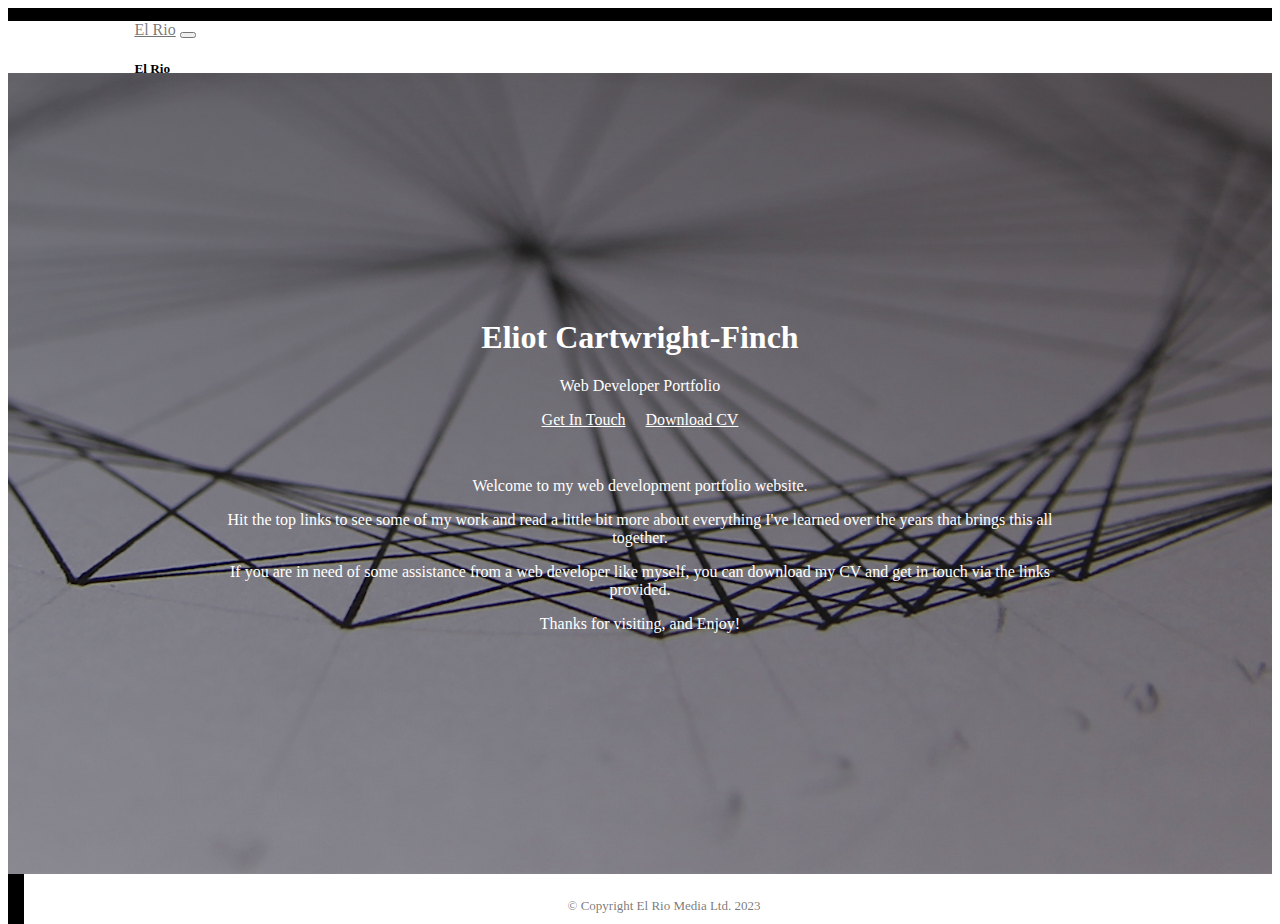
<file: index.html>
<!DOCTYPE html>
<html lang="en" dir="ltr">

<head>
  <!-- My Link Order -->
  <!-- The logic: load Bootstrap framework first, amend with my CSS rules, load extra icons from Font Awesome, goto my Google Font API's for backup if all else fails when loading preferred fonts -->
  <meta charset="UTF-8"> <!-- UTF-8 encoding -->
  <meta name="viewport" content="width=device-width, initial-scale=1.0" /> <!-- Mobile Responsive Viewport Tag -->
  <title>Eliot Cartwright-Finch Personal Site</title>
  <!-- Load Bootstrap, which will include font theme settings -->
  <link href="https://cdn.jsdelivr.net/npm/bootstrap@5.1.3/dist/css/bootstrap.min.css" rel="stylesheet" integrity="sha384-1BmE4kWBq78iYhFldvKuhfTAU6auU8tT94WrHftjDbrCEXSU1oBoqyl2QvZ6jIW3" crossorigin="anonymous">
  <!-- Load My CSS Rules -->
  <link rel="stylesheet" href="css/styles.css">
  <!-- Load Font Awesome Library for Icons -->
  <link rel="stylesheet" href="https://cdnjs.cloudflare.com/ajax/libs/font-awesome/6.1.1/css/all.min.css" integrity="sha512-KfkfwYDsLkIlwQp6LFnl8zNdLGxu9YAA1QvwINks4PhcElQSvqcyVLLD9aMhXd13uQjoXtEKNosOWaZqXgel0g==" crossorigin="anonymous"
    referrerpolicy="no-referrer">
  <!-- Load Google Fonts, which will be used as a goto for best cross browser compatibility -->
  <link rel="preconnect" href="https://fonts.googleapis.com">
  <link rel="preconnect" href="https://fonts.gstatic.com" crossorigin>
  <!-- Ref: ||| Link from https://cdnjs.com/libraries/font-awesome -->
</head>

<body>

  <!-- HEADER -->

  <div class="header-wrapper">

    <header id="header"></header>

    <!-- NAVBAR -->
    <nav class="navbar navbar-light bg-light navbar-expand-lg">
      <div class="container-fluid">
        <a class="navbar-brand" href="index.html">El Rio</a>
        <button class="navbar-toggler" type="button" data-bs-toggle="offcanvas" data-bs-target="#offcanvasNavbar" aria-controls="offcanvasNavbar">
          <span class="navbar-toggler-icon"></span>
        </button>
        <div class="offcanvas offcanvas-end" tabindex="-1" id="offcanvasNavbar" aria-labelledby="offcanvasNavbarLabel">
          <div class="offcanvas-header">
            <h5 class="offcanvas-title" id="offcanvasNavbarLabel">El Rio</h5>
            <button type="button" class="btn-close text-reset" data-bs-dismiss="offcanvas" aria-label="Close"></button>
          </div>
          <div class="offcanvas-body">
            <ul class="navbar-nav justify-content-end flex-grow-1 pe-3">
              <!-- About Page Link -->
              <li class="nav-item">
                <a class="nav-link" href="about.html">About</a>
              </li>
              <!-- My Work (BS Dropdown Menu) -->
              <li class="nav-item dropdown">
                <a class="nav-link dropdown-toggle offcanvasNavbarDropdown" href="#" role="button" data-bs-toggle="dropdown" aria-expanded="false">My Work</a>
                <ul class="dropdown-menu" aria-labelledby="offcanvasNavbarDropdown">
                  <li><a class="dropdown-item" href="web development projects.html">Web Development Projects</a></li>
                  <li><a class="dropdown-item" href="client work.html">Client Work</a></li>
                  <li><a class="dropdown-item" href="audio programming.html">Audio Programming</a></li>
                </ul>
              </li>
              <!-- Documentation (BS Dropdown Menu) -->
              <li class="nav-item dropdown">
                <a class="nav-link dropdown-toggle offcanvasNavbarDropdown" href="#" role="button" data-bs-toggle="dropdown" aria-expanded="false">Documentation</a>
                <ul class="dropdown-menu" aria-labelledby="offcanvasNavbarDropdown">
                  <li><a class="dropdown-item" href="html & css - responsive web design.html">HTML & CSS</a></li>
                  <li><a class="dropdown-item" href="javascript - intro to javascript es6.html">JavaScript</a></li>
                  <li><a class="dropdown-item" href="#">Git, GitHub, Version Control (coming soon)</a></li>
                </ul>
              </li>
              <!-- Download CV Link -->
              <li class="nav-item">
                <a class="nav-link" href="./documents/Eliot Finch_Web Developer_CV_02.06.23.pdf" target="_blank">Download CV</a>
              </li>
            </ul>
          </div>
        </div>
      </div>
    </nav>

  </div>

  <!-- MAIN AREA -->
  <!-- HERO BACKGROUND IMAGE -->
  <main class="hero-image">
    <!-- CENTRE CONTAINER TO ADD IN -->
    <!-- Centre container (middle title area) using BS row, container and Flex Box -->
    <div class="my-centre-title-container">
      <div class="row">
        <!-- Container 1 of 2 -->
        <div class="my-inner-title-container col-lg-6">
          <!-- align-items-center -->
          <h1 class="my-title-text">Eliot Cartwright-Finch</h1>
          <p class="my-title-text">Web Developer Portfolio</p>
          <a class="my-title-text btn btn-primary my-2 get-in-touch-btn" href="mailto:elriomedia@gmail.com?subject=Web Development Interview">Get In Touch</a>
          <a class="my-title-text btn btn-primary my-2" href="./documents/Eliot Finch_Web Developer_CV_02.06.23.pdf" target="_blank" download>Download CV</a>
        </div>
        <!-- Container 2 of 2 -->
        <div class="my-inner-title-container col-lg-6">
          <p class="my-title-text">Welcome to my web development portfolio website.</p>
          <p class="my-title-text">Hit the top links to see some of my work and read a little bit more about everything I've learned over the years that brings this all together.</p>
          <p class="my-title-text">If you are in need of some assistance from a web developer like myself, you can download my CV and get in touch via the links provided.</p>
          <p class="my-title-text">Thanks for visiting, and Enjoy!</p>
        </div>
      </div>
    </div>
  </main>

  <!-- FOOTER -->
  <footer id="footer" class="my-light-container my-flex">
    <div class="my-flex">
      <div class="icons-div my-flex">
        <a class="footer-icons fa-brands fa-linkedin" href="https://www.linkedin.com/in/eliot-c-finch" target="_blank"></a>
        <a class="footer-icons fa-solid fa-envelope" href="mailto:elriomedia@gmail.com?subject=Web Development"></a>
      </div>
      <div class="copyright-div my-flex">
        <p class="paragraph-footer">© Copyright El Rio Media Ltd. 2023</p>
      </div>
    </div>
  </footer>

  <!-- Adding my JS here for use with Bootstrap -->
  <script src="https://cdn.jsdelivr.net/npm/bootstrap@5.1.3/dist/js/bootstrap.bundle.min.js" integrity="sha384-ka7Sk0Gln4gmtz2MlQnikT1wXgYsOg+OMhuP+IlRH9sENBO0LRn5q+8nbTov4+1p" crossorigin="anonymous"></script>

</body>

</html>
</file>
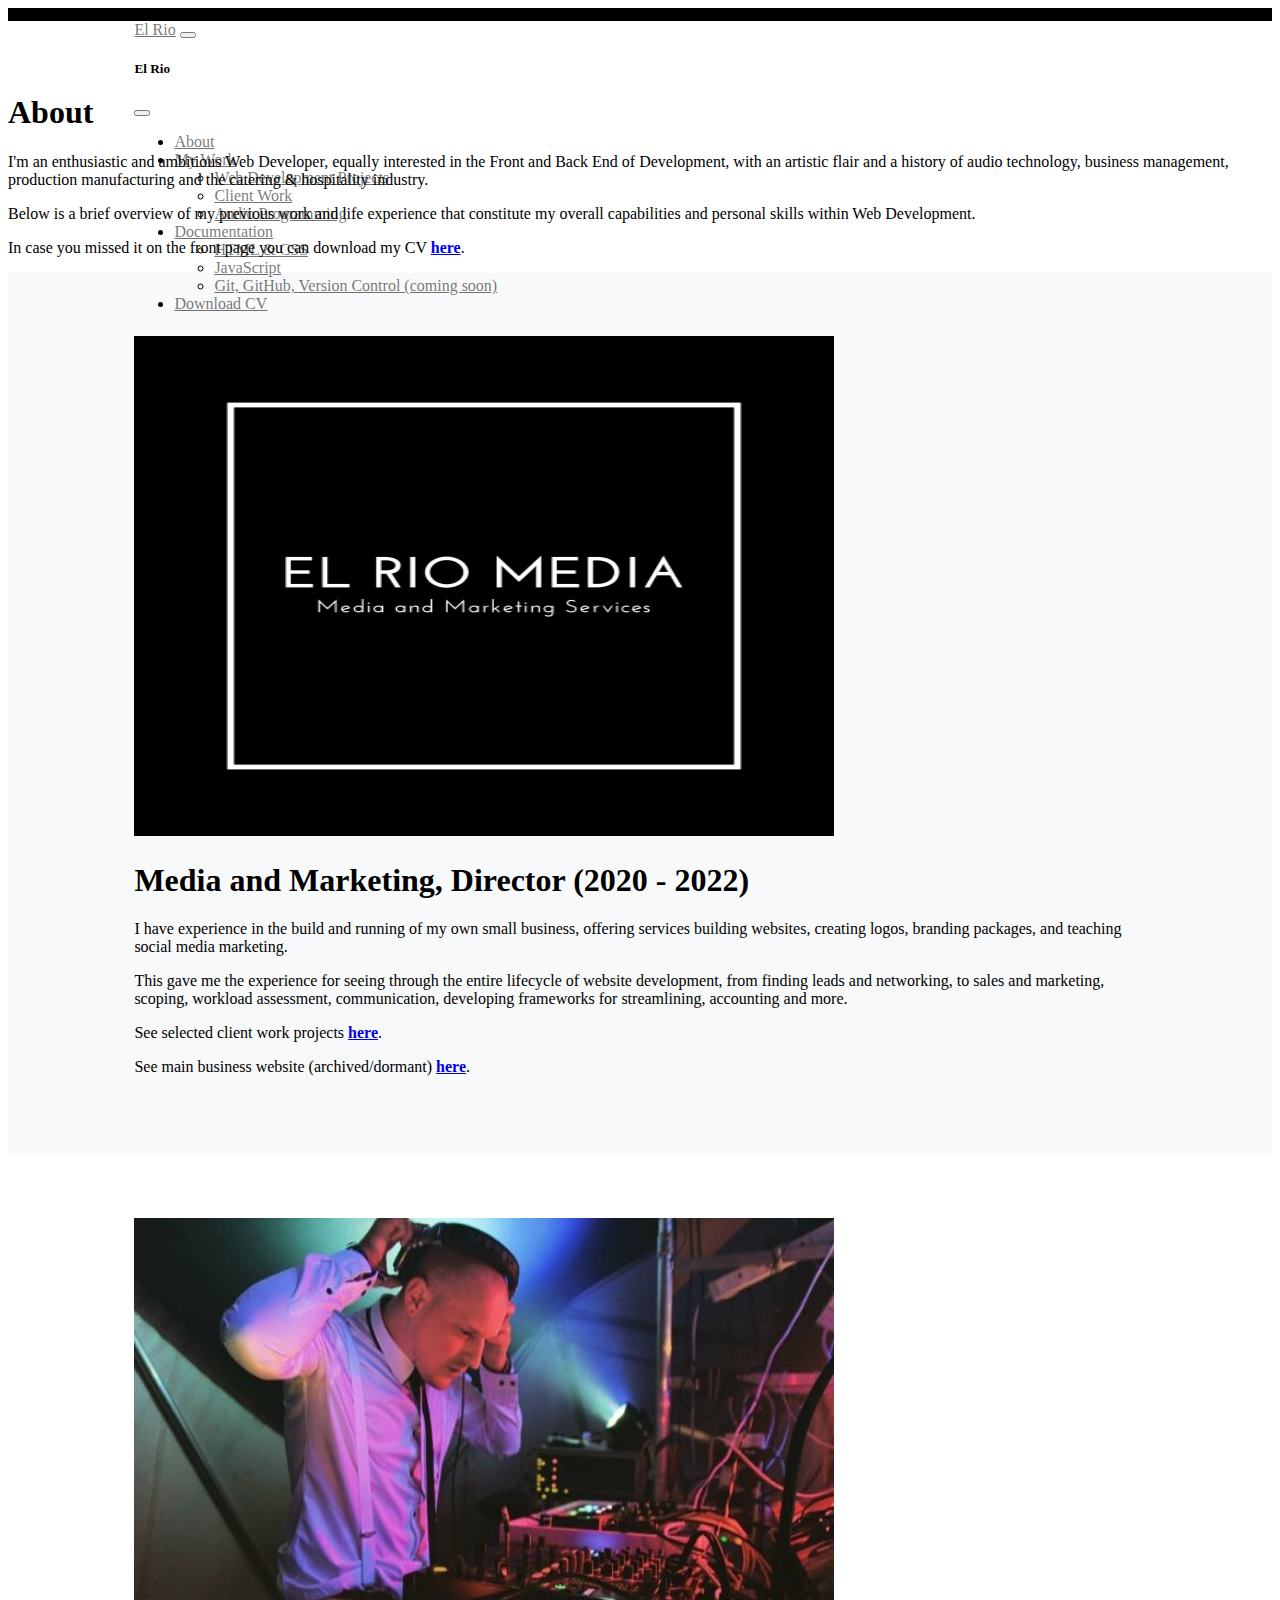
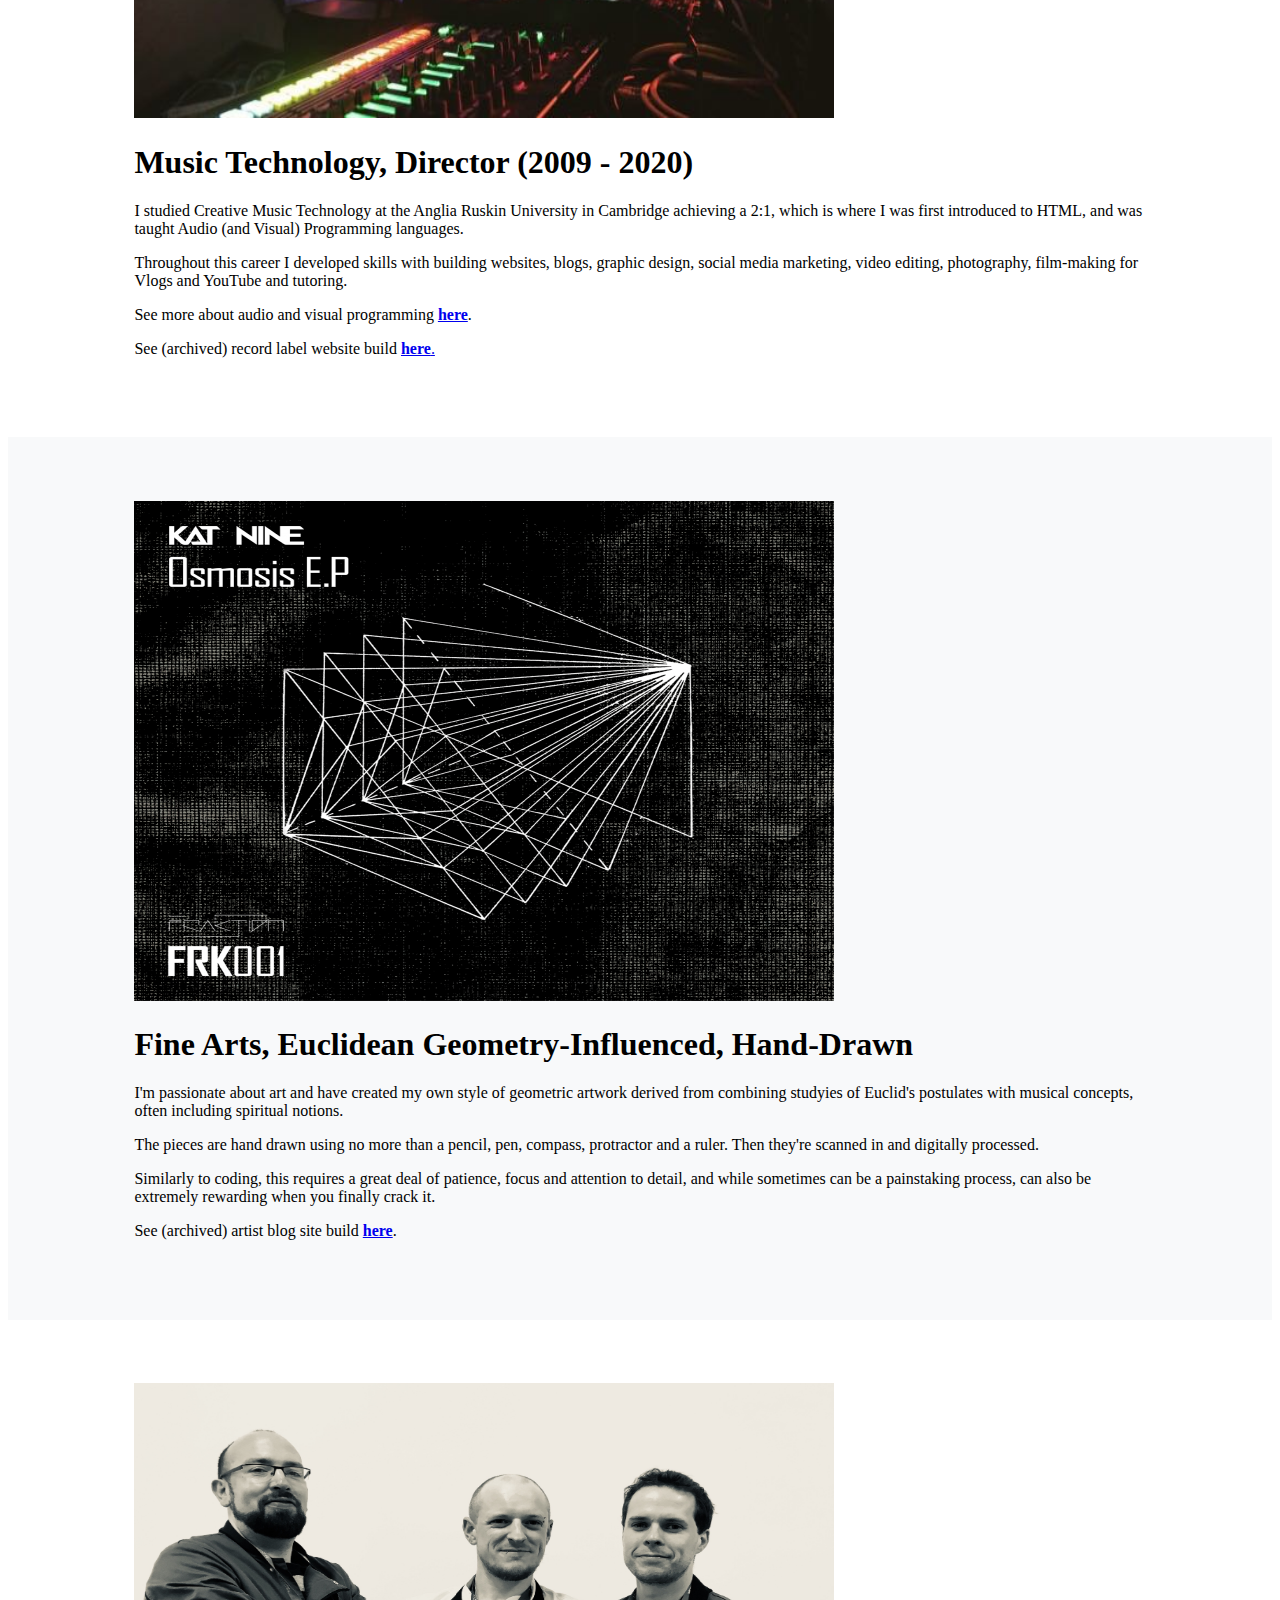
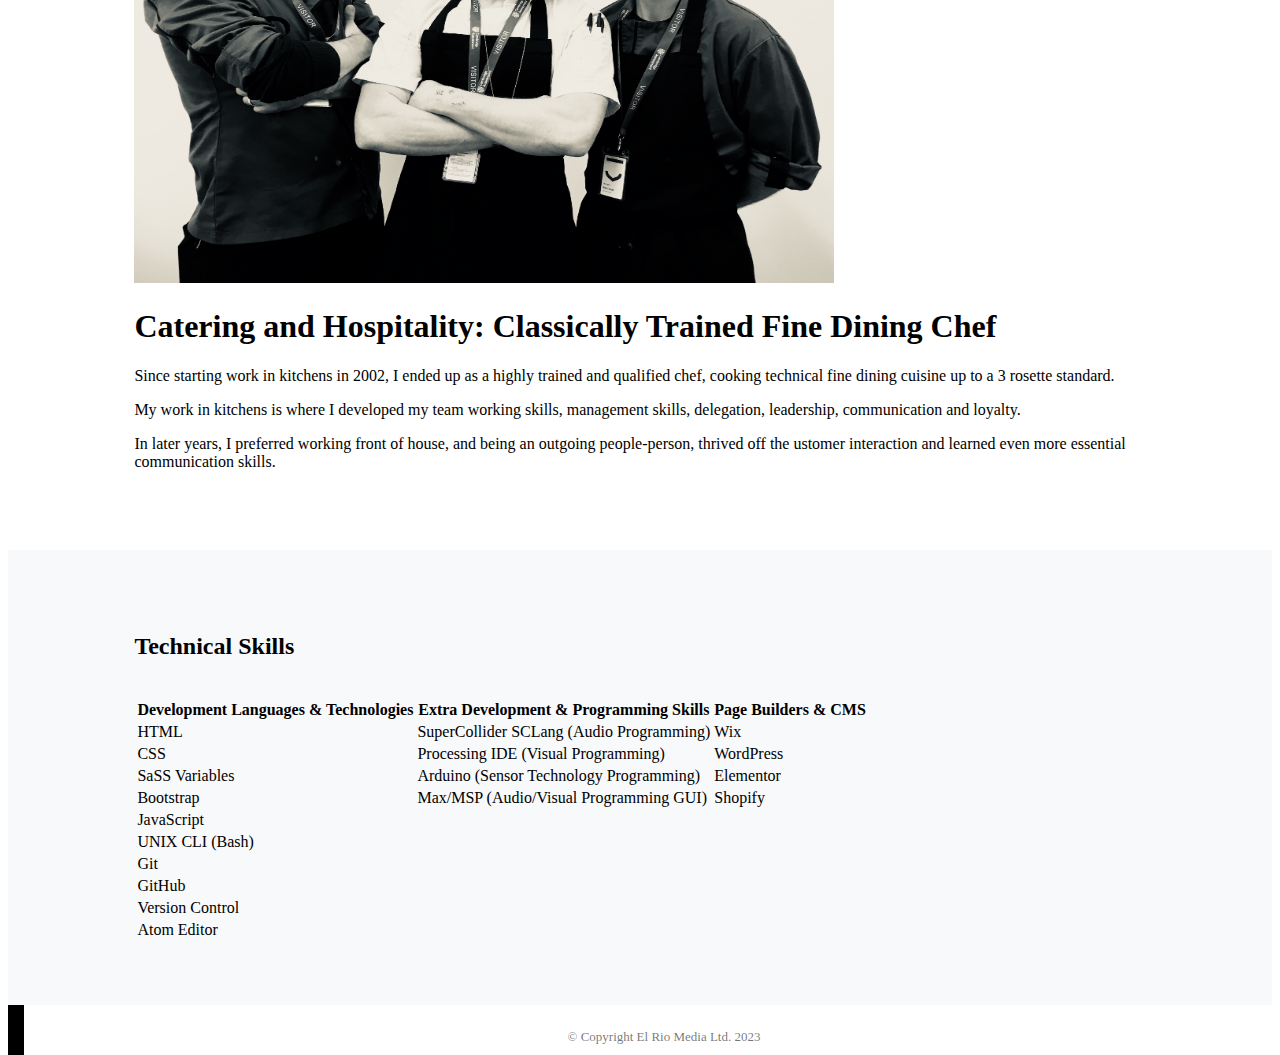
<file: about.html>
<!DOCTYPE html>
<html lang="en" dir="ltr">

<head>
  <meta charset="utf-8">
  <!-- Mobile Responsive Viewport Tag -->
  <meta name="viewport" content="width=device-width, initial-scale=1.0" />
  <title>About</title>
  <!-- Load Bootstrap, which will include font theme settings -->
  <link href="https://cdn.jsdelivr.net/npm/bootstrap@5.1.3/dist/css/bootstrap.min.css" rel="stylesheet" integrity="sha384-1BmE4kWBq78iYhFldvKuhfTAU6auU8tT94WrHftjDbrCEXSU1oBoqyl2QvZ6jIW3" crossorigin="anonymous">
  <!-- Load My CSS Rules -->
  <link rel="stylesheet" href="css/styles.css">
  <!-- Load Font Awesome Library for Icons -->
  <link rel="stylesheet" href="https://cdnjs.cloudflare.com/ajax/libs/font-awesome/6.1.1/css/all.min.css" integrity="sha512-KfkfwYDsLkIlwQp6LFnl8zNdLGxu9YAA1QvwINks4PhcElQSvqcyVLLD9aMhXd13uQjoXtEKNosOWaZqXgel0g==" crossorigin="anonymous"
    referrerpolicy="no-referrer">
  <!-- Load Google Fonts, which will be used as a goto for best cross browser compatibility -->
  <link rel="preconnect" href="https://fonts.googleapis.com">
  <link rel="preconnect" href="https://fonts.gstatic.com" crossorigin>
  <!-- Ref: ||| Link from https://cdnjs.com/libraries/font-awesome -->
</head>

<body>

  <!-- HEADER -->

  <div class="header-wrapper">

    <header id="header"></header>

    <!-- NAVBAR -->
    <nav class="navbar navbar-light bg-light navbar-expand-lg">
      <div class="container-fluid">
        <a class="navbar-brand" href="index.html">El Rio</a>
        <button class="navbar-toggler" type="button" data-bs-toggle="offcanvas" data-bs-target="#offcanvasNavbar" aria-controls="offcanvasNavbar">
          <span class="navbar-toggler-icon"></span>
        </button>
        <div class="offcanvas offcanvas-end" tabindex="-1" id="offcanvasNavbar" aria-labelledby="offcanvasNavbarLabel">
          <div class="offcanvas-header">
            <h5 class="offcanvas-title" id="offcanvasNavbarLabel">El Rio</h5>
            <button type="button" class="btn-close text-reset" data-bs-dismiss="offcanvas" aria-label="Close"></button>
          </div>
          <div class="offcanvas-body">
            <ul class="navbar-nav justify-content-end flex-grow-1 pe-3">
              <!-- About Page Link -->
              <li class="nav-item">
                <a class="nav-link" href="about.html">About</a>
              </li>
              <!-- My Work (BS Dropdown Menu) -->
              <li class="nav-item dropdown">
                <a class="nav-link dropdown-toggle offcanvasNavbarDropdown" href="#" role="button" data-bs-toggle="dropdown" aria-expanded="false">My Work</a>
                <ul class="dropdown-menu" aria-labelledby="offcanvasNavbarDropdown">
                  <li><a class="dropdown-item" href="web development projects.html">Web Development Projects</a></li>
                  <li><a class="dropdown-item" href="client work.html">Client Work</a></li>
                  <li><a class="dropdown-item" href="audio programming.html">Audio Programming</a></li>
                </ul>
              </li>
              <!-- Documentation (BS Dropdown Menu) -->
              <li class="nav-item dropdown">
                <a class="nav-link dropdown-toggle offcanvasNavbarDropdown" href="#" role="button" data-bs-toggle="dropdown" aria-expanded="false">Documentation</a>
                <ul class="dropdown-menu" aria-labelledby="offcanvasNavbarDropdown">
                  <li><a class="dropdown-item" href="html & css - responsive web design.html">HTML & CSS</a></li>
                  <li><a class="dropdown-item" href="javascript - intro to javascript es6.html">JavaScript</a></li>
                  <li><a class="dropdown-item" href="#">Git, GitHub, Version Control (coming soon)</a></li>
                </ul>
              </li>
              <!-- Download CV Link -->
              <li class="nav-item">
                <a class="nav-link" href="./documents/Eliot Finch_Web Developer_CV_02.06.23.pdf" target="_blank">Download CV</a>
              </li>
            </ul>
          </div>
        </div>
      </div>
    </nav>

  </div>

  <main>

    <!-- BootStrap Album + Title Section -->
    <!-- TITLE SECTION -->
    <section id="portfolio" class="py-5 text-center container">
      <div class="row py-lg-5">
        <div class="col-lg-6 col-md-8 mx-auto">
          <h1 class="fw-light">About</h1>
          <p class="lead text-muted">I'm an enthusiastic and ambitious Web Developer, equally interested in the Front and Back End of Development, with an artistic flair and a history of audio technology, business management, production manufacturing and the catering &
            hospitality industry.</p>
          <p class="lead text-muted">Below is a brief overview of my previous work and life experience that constitute my overall capabilities and personal skills within Web Development.</p>
          <p class="lead text-muted">In case you missed it on the front page you can download my CV <a class="lead" href="./documents/Eliot Finch_Web Developer_CV_02.06.23.pdf" download target="_blank"><strong>here</strong></a>.</p>
        </div>
      </div>
    </section>

    <!-- BLOG STYLE ENTRIES -->
    <!-- ARTICLES -->
    <section id="articles">

      <!-- MINDSET -->
      <article class="article-left-align my-grey-container">
        <div class="b-example-divider"></div>
        <div class="container col-xxl-10 px-4 py-5">
          <div class="row flex-lg-row-reverse align-items-center g-5 py-5">
            <div class="col-10 col-sm-8 col-lg-6">
              <a href="https://elriomedia.wixsite.com/elriomedia" target="_blank"><img src="./images/about/el-rio-media-logo-square_500x500px_300dpi.png" class="d-block mx-lg-auto img-fluid" alt="el rio media-card-img" width="700" height="500" loading="lazy"></a>
            </div>
            <div class="col-lg-6">
              <h1 class="display-5 fw-bold lh-1 mb-3">Media and Marketing, Director (2020 - 2022)</h1>
              <p class="lead">I have experience in the build and running of my own small business, offering services building websites, creating logos, branding packages, and teaching social media marketing.</p>
              <p class="lead">This gave me the experience for seeing through the entire lifecycle of website development, from finding leads and networking, to sales and marketing, scoping, workload assessment, communication, developing frameworks
                for streamlining, accounting and more.</p>
              <p class="lead">See selected client work projects <a href="client work.html"><strong>here</strong></a>.</p>
              <p class="lead">See main business website (archived/dormant) <a href="https://elriomedia.wixsite.com/elriomedia" target="_blank"><strong>here</strong></a>.</p>
            </div>
          </div>
        </div>
      </article>

      <!-- MUSIC TECHNOLOGY / RECORD LABEL / STUDIO / PERFORMACE  -->
      <article class="article-right-align">
        <div class="b-example-divider"></div>
        <div class="container col-xxl-10 px-4 py-5">
          <div class="row flex-lg-row align-items-center g-5 py-5">
            <div class="col-10 col-sm-8 col-lg-6">
              <a href="https://fraktionmusic.wixsite.com/recordlabel" target="_blank"><img src="./images/about/dj-photo-img.jpg" class="d-block mx-lg-auto img-fluid" alt="dj-img" width="700" height="500" loading="lazy"></a>
            </div>
            <div class="col-lg-6">
              <h1 class="display-5 fw-bold lh-1 mb-3">Music Technology, Director (2009 - 2020)</h1>
              <p class="lead">I studied Creative Music Technology at the Anglia Ruskin University in Cambridge achieving a 2:1, which is where I was first introduced to HTML, and was taught Audio (and Visual) Programming languages.</p>
              <p class="lead">Throughout this career I developed skills with building websites, blogs, graphic design, social media marketing, video editing, photography, film-making for Vlogs and YouTube and tutoring.</p>
              <p class="lead">See more about audio and visual programming <a href="audio programming.html"><strong>here</strong></a>.</p>
              <p class="lead">See (archived) record label website build <a href="https://fraktionmusic.wixsite.com/recordlabel" target="_blank"><strong>here</strong>.</a></p>
            </div>
          </div>
        </div>
      </article>

      <!-- ARTWORK - ATTENTION TO DETAIL / CREATING CONCEPTUAL THINKING -->
      <article class="article-left-align my-grey-container">
        <div class="b-example-divider"></div>
        <div class="container col-xxl-10 px-4 py-5">
          <div class="row flex-lg-row-reverse align-items-center g-5 py-5">
            <div class="col-10 col-sm-8 col-lg-6">
              <a href="https://fraktionmusic.wixsite.com/katnine/k9-blog/categories/artwork" target="_blank"><img src="./images/about/album-artwork-img.jpg" class="d-block mx-lg-auto img-fluid" alt="album-artwork-img" width="700" height="500" loading="lazy"></a>
            </div>
            <div class="col-lg-6">
              <h1 class="display-5 fw-bold lh-1 mb-3">Fine Arts, Euclidean Geometry-Influenced, Hand-Drawn</h1>
              <p class="lead">I'm passionate about art and have created my own style of geometric artwork derived from combining studyies of Euclid's postulates with musical concepts, often including spiritual notions.</p>
              <p class="lead">The pieces are hand drawn using no more than a pencil, pen, compass, protractor and a ruler. Then they're scanned in and digitally processed.</p>
              <p class="lead">Similarly to coding, this requires a great deal of patience, focus and attention to detail, and while sometimes can be a painstaking process, can also be extremely rewarding when you finally crack it.</p>
              <p class="lead">See (archived) artist blog site build <a href="https://fraktionmusic.wixsite.com/katnine/k9-blog/categories/artwork" target="_blank"><strong>here</strong></a>.</p>
            </div>
          </div>
        </div>
      </article>

      <!-- CHEF - WORK ETHIC -->
      <article class="article-right-align">
        <div class="b-example-divider"></div>
        <div class="container col-xxl-10 px-4 py-5">
          <div class="row flex-lg-row align-items-center g-5 py-5">
            <div class="col-10 col-sm-8 col-lg-6">
              <img src="images/about/chef-photo-img.jpg" class="d-block mx-lg-auto img-fluid" alt="chef-photo-img" width="700" height="500" loading="lazy">
            </div>
            <div class="col-lg-6">
              <h1 class="display-5 fw-bold lh-1 mb-3">Catering and Hospitality: Classically Trained Fine Dining Chef</h1>
              <p class="lead">Since starting work in kitchens in 2002, I ended up as a highly trained and qualified chef, cooking technical fine dining cuisine up to a 3 rosette standard.</p>
              <p class="lead">My work in kitchens is where I developed my team working skills, management skills, delegation, leadership, communication and loyalty.</p>
              <p class="lead">In later years, I preferred working front of house, and being an outgoing people-person, thrived off the ustomer interaction and learned even more essential communication skills.</p>
            </div>
          </div>
        </div>
      </article>

    </section>

    <!-- SKILLS -->

    <section id="skills">
      <!-- give this padding and make it responsive with breakpoints -->
      <div class="skills-container my-grey-container">
        <h2 class="fw-light">Technical Skills</h2>
        <br>
        <table class="table">
          <!-- Table Head -->
          <thead>
            <tr>
              <th scope="col">Development Languages & Technologies</th>
              <th scope="col">Extra Development & Programming Skills</th>
              <th scope="col">Page Builders & CMS</th>
            </tr>
          </thead>
          <!-- Body Content -->
          <tbody>
            <!-- Row 1 -->
            <tr scope="row">
              <td>HTML</td>
              <td>SuperCollider SCLang (Audio Programming)</td>
              <td>Wix</td>
            </tr>
            <!-- Row 2 -->
            <tr>
              <td>CSS</td>
              <td>Processing IDE (Visual Programming)</td>
              <td>WordPress</td>
            </tr>
            <!-- Row 3 -->
            <tr>
              <td>SaSS Variables</td>
              <td>Arduino (Sensor Technology Programming)</td>
              <td>Elementor</td>
            </tr>
            <!-- Row 4 -->
            <tr>
              <td>Bootstrap</td>
              <td>Max/MSP (Audio/Visual Programming GUI)</td>
              <td>Shopify</td>
            </tr>
            <!-- Row 5 -->
            <tr>
              <td>JavaScript</td>
              <td></td>
              <td></td>
            </tr>
            <!-- Row 6 -->
            <tr>
              <td>UNIX CLI (Bash)</td>
              <td></td>
              <td></td>
            </tr>
            <!-- Row 7 -->
            <tr>
              <td>Git</td>
              <td></td>
              <td></td>
            </tr>
            <!-- Row 8 -->
            <tr>
              <td>GitHub</td>
              <td></td>
              <td></td>
            </tr>
            <!-- Row 9 -->
            <tr>
              <td>Version Control</td>
              <td></td>
              <td></td>
            </tr>
            <!-- Row 10 -->
            <tr>
              <td>Atom Editor</td>
              <td></td>
              <td></td>
            </tr>
          </tbody>
          <!-- <td>Box Model, FlexBox, Grid</td> -->
        </table>

      </div>

    </section>

  </main>

  <!-- FOOTER -->
  <footer id="footer" class="white-container my-flex">
    <div class="my-flex">
      <div class="icons-div my-flex">
        <a class="footer-icons fa-brands fa-linkedin" href="https://www.linkedin.com/in/eliot-c-finch" target="_blank"></a>
        <a class="footer-icons fa-solid fa-envelope" href="mailto:elriomedia@gmail.com?subject=Web Development"></a>
      </div>
      <div class="copyright-div my-flex">
        <p class="paragraph-footer">© Copyright El Rio Media Ltd. 2023</p>
      </div>
    </div>
  </footer>

  <!-- Adding my JS here for use with Bootstrap -->
  <script src="https://cdn.jsdelivr.net/npm/bootstrap@5.1.3/dist/js/bootstrap.bundle.min.js" integrity="sha384-ka7Sk0Gln4gmtz2MlQnikT1wXgYsOg+OMhuP+IlRH9sENBO0LRn5q+8nbTov4+1p" crossorigin="anonymous"></script>

</body>

</html>

<!-- BUTTONS -->

<!-- <div class="d-grid gap-2 d-md-flex justify-content-md-start">
  <button type="button" class="btn btn-primary btn-lg px-4 me-md-2">Primary</button>
  <button type="button" class="btn btn-outline-secondary btn-lg px-4">Default</button>
</div> -->

<!-- EXTRA TEXT -->

<!-- M-TECH -->
<!-- <p class="lead">I'm most proud of the build of my own business and Record Label, and the setting up and co-running of a recording studio in Wanaka, New Zealand being the in-house Sound Engineer and Media/Marketing Manager.</p> -->


<!-- GEOMETRY - READ MORE -->
<!-- In 2015 I started creating hand-drawn geometry artwork, which was for the purpose of designing album artwork for my Techno-House record label 'Fraktion Music'.
I worked through Euclid's postulates in sequence, understanding his theories, which I then elaborated on encompassing my own concepts influenced by music.

Precision, Dexterity, Attention to Detail
Similarly to coding, this type of fine arts takes an almost scientific-level of precision, sometime where I'm judging close to 1/10 of a millimeter by eye. It can be a painstaking process and requires a certain level of patience.

Focus
There are times when you get too drawn in and lose focus, which requires you to take a step back and look at the bigger picture, and to re-gain perspective at a higher level.

Painstaking but Rewarding
Also, this type of work can be painstaking and requires a high level of patience, but however painstaking it may get, I never give up until the work is finished, and I find that extremely rewarding. -->

<!-- READ MORE - ADD LATER -->
<!-- I'm most proud of the work I did in New Zealand where I co-setup and run a recording studio where I was the in-house Sound Engineer, and with the build of my own business and Record Label. -->
<!-- Spanning theifetime of my music career, I gained experience setting up my business, working as a DJ, Artist, Label owner, Live Sound Engineer for bands and club setups, ran laser shows, taught music production alongside some of New Zealand’s
  finest artists, and even co-setup a recording studio in Wanaka, NZ where I was the in-house Sound Engineer and co-manager. -->
</file>
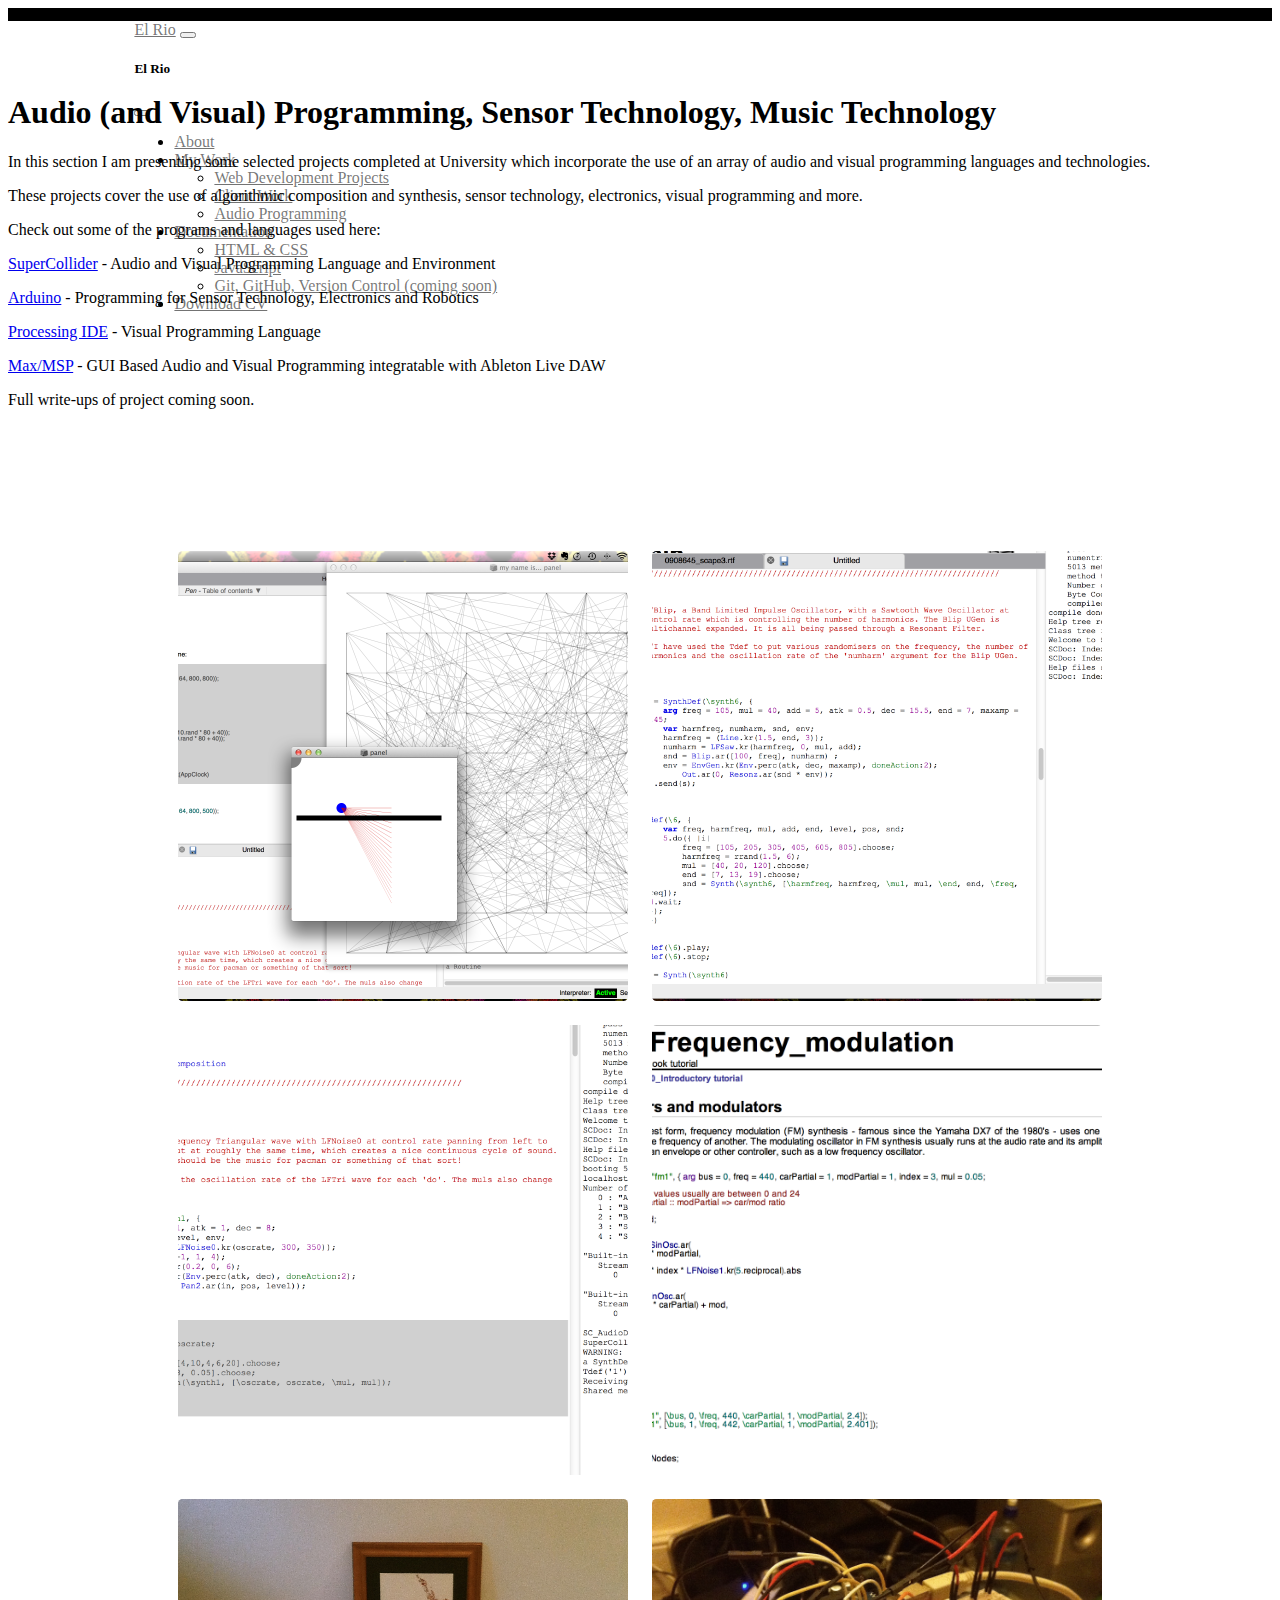
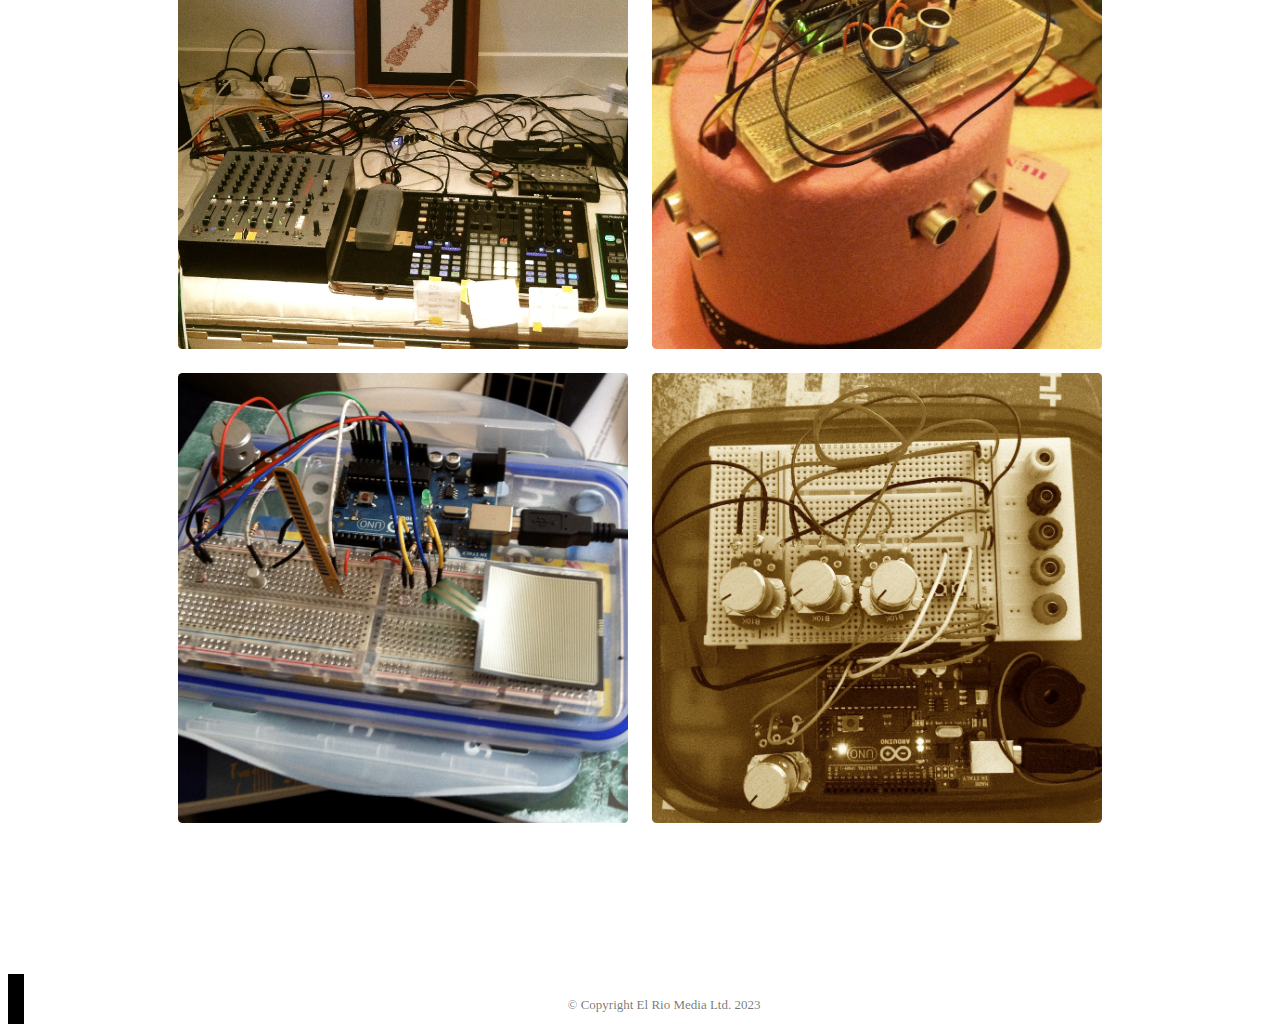
<file: audio programming.html>
<!DOCTYPE html>
<html lang="en" dir="ltr">

<head>
  <!-- My Link Order -->
  <!-- The logic: load Bootstrap framework first, amend with my CSS rules, load extra icons from Font Awesome, goto my Google Font API's for backup if all else fails when loading preferred fonts -->
  <meta charset="UTF-8"> <!-- UTF-8 encoding -->
  <meta name="viewport" content="width=device-width, initial-scale=1.0" /> <!-- Mobile Responsive Viewport Tag -->
  <title>Audio Programming</title>
  <!-- Load Bootstrap, which will include font theme settings -->
  <link href="https://cdn.jsdelivr.net/npm/bootstrap@5.1.3/dist/css/bootstrap.min.css" rel="stylesheet" integrity="sha384-1BmE4kWBq78iYhFldvKuhfTAU6auU8tT94WrHftjDbrCEXSU1oBoqyl2QvZ6jIW3" crossorigin="anonymous">
  <!-- Load My CSS Rules -->
  <link rel="stylesheet" href="css/styles.css">
  <!-- Load Font Awesome Library for Icons -->
  <link rel="stylesheet" href="https://cdnjs.cloudflare.com/ajax/libs/font-awesome/6.1.1/css/all.min.css" integrity="sha512-KfkfwYDsLkIlwQp6LFnl8zNdLGxu9YAA1QvwINks4PhcElQSvqcyVLLD9aMhXd13uQjoXtEKNosOWaZqXgel0g==" crossorigin="anonymous"
    referrerpolicy="no-referrer">
  <!-- Load Google Fonts, which will be used as a goto for best cross browser compatibility -->
  <link rel="preconnect" href="https://fonts.googleapis.com">
  <link rel="preconnect" href="https://fonts.gstatic.com" crossorigin>
  <!-- Ref: ||| Link from https://cdnjs.com/libraries/font-awesome -->
</head>

<body>

  <!-- HEADER -->

  <div class="header-wrapper">

    <header id="header"></header>

    <!-- NAVBAR -->
    <nav class="navbar navbar-light bg-light navbar-expand-lg">
      <div class="container-fluid">
        <a class="navbar-brand" href="index.html">El Rio</a>
        <button class="navbar-toggler" type="button" data-bs-toggle="offcanvas" data-bs-target="#offcanvasNavbar" aria-controls="offcanvasNavbar">
          <span class="navbar-toggler-icon"></span>
        </button>
        <div class="offcanvas offcanvas-end" tabindex="-1" id="offcanvasNavbar" aria-labelledby="offcanvasNavbarLabel">
          <div class="offcanvas-header">
            <h5 class="offcanvas-title" id="offcanvasNavbarLabel">El Rio</h5>
            <button type="button" class="btn-close text-reset" data-bs-dismiss="offcanvas" aria-label="Close"></button>
          </div>
          <div class="offcanvas-body">
            <ul class="navbar-nav justify-content-end flex-grow-1 pe-3">
              <!-- About Page Link -->
              <li class="nav-item">
                <a class="nav-link" href="about.html">About</a>
              </li>
              <!-- My Work (BS Dropdown Menu) -->
              <li class="nav-item dropdown">
                <a class="nav-link dropdown-toggle offcanvasNavbarDropdown" href="#" role="button" data-bs-toggle="dropdown" aria-expanded="false">My Work</a>
                <ul class="dropdown-menu" aria-labelledby="offcanvasNavbarDropdown">
                  <li><a class="dropdown-item" href="web development projects.html">Web Development Projects</a></li>
                  <li><a class="dropdown-item" href="client work.html">Client Work</a></li>
                  <li><a class="dropdown-item" href="audio programming.html">Audio Programming</a></li>
                </ul>
              </li>
              <!-- Documentation (BS Dropdown Menu) -->
              <li class="nav-item dropdown">
                <a class="nav-link dropdown-toggle offcanvasNavbarDropdown" href="#" role="button" data-bs-toggle="dropdown" aria-expanded="false">Documentation</a>
                <ul class="dropdown-menu" aria-labelledby="offcanvasNavbarDropdown">
                  <li><a class="dropdown-item" href="html & css - responsive web design.html">HTML & CSS</a></li>
                  <li><a class="dropdown-item" href="javascript - intro to javascript es6.html">JavaScript</a></li>
                  <li><a class="dropdown-item" href="#">Git, GitHub, Version Control (coming soon)</a></li>
                </ul>
              </li>
              <!-- Download CV Link -->
              <li class="nav-item">
                <a class="nav-link" href="./documents/Eliot Finch_Web Developer_CV_02.06.23.pdf" target="_blank">Download CV</a>
              </li>
            </ul>
          </div>
        </div>
      </div>
    </nav>

  </div>

  <main>

    <!-- Title Section -->
    <section id="audio-prog" class="py-5 text-center container">
      <div class="row py-lg-5">
        <div class="col-lg-6 col-md-8 mx-auto">
          <h1 class="fw-light">Audio (and Visual) Programming, Sensor Technology, Music Technology</h1>
          <p class="lead text-muted">In this section I am presenting some selected projects completed at University which incorporate the use of an array of audio and visual programming languages and technologies.</p>
          <p class="lead text-muted">These projects cover the use of algorithmic composition and synthesis, sensor technology, electronics, visual programming and more.</p>
          <p class="lead text-muted">Check out some of the programs and languages used here:</p>
          <p class="lead text-muted"><a href="https://en.wikipedia.org/wiki/SuperCollider" target="_blank">SuperCollider</a> - Audio and Visual Programming Language and Environment</p>
          <p class="lead text-muted"><a href="https://processing.org/" target="_blank">Arduino</a> - Programming for Sensor Technology, Electronics and Robotics</p>
          <p class="lead text-muted"><a href="https://www.arduino.cc/" target="_blank">Processing IDE</a> - Visual Programming Language</p>
          <p class="lead text-muted"><a href="https://cycling74.com/products/max" target="_blank">Max/MSP</a> - GUI Based Audio and Visual Programming integratable with Ableton Live DAW</p>
          <p class="lead text-muted"><p class="lead text-muted">Full write-ups of project coming soon.</p>
        </div>
      </div>
    </section>

    <!-- ALBUM -->

    <section id="gallery-section" class="my-gallery-container bg-light">
      <div class="my-gallery">
        <img src="./images/audio programming/1-sclang-pen.png" alt="supercollider-image-1">
        <img src="./images/audio programming/2-sclang-synthesis.png" alt="supercollider-image-2">
        <img src="./images/audio programming/3-sclang-algorithmic-composition.png" alt="supercollider-image-3">
        <img src="./images/audio programming/4-sclang-synthesis-frequency-modulation.png" alt="supercollider-image-4">
        <img src="./images/audio programming/5-techno-dj-setup.jpg" alt="supercollider-image-5">
        <img src="./images/audio programming/6-sensor-tech-kaoss hat.jpg" alt="supercollider-image-6">
        <img src="./images/audio programming/7-sensor-tech-sensors.jpg" alt="supercollider-image-7">
        <img src="./images/audio programming/8-sensor-tech-potentiometers.jpg" alt="supercollider-image-8">
      </div>
    </section>

  </main>

  <!-- FOOTER -->
  <footer id="footer" class="my-light-container my-flex">
    <div class="my-flex">
      <div class="icons-div my-flex">
        <a class="footer-icons fa-brands fa-linkedin" href="https://www.linkedin.com/in/eliot-c-finch" target="_blank"></a>
        <a class="footer-icons fa-solid fa-envelope" href="mailto:elriomedia@gmail.com?subject=Web Development"></a>
      </div>
      <div class="copyright-div my-flex">
        <p class="paragraph-footer">© Copyright El Rio Media Ltd. 2023</p>
      </div>
    </div>
  </footer>

  <!-- Adding my JS here for use with Bootstrap -->
  <script src="https://cdn.jsdelivr.net/npm/bootstrap@5.1.3/dist/js/bootstrap.bundle.min.js" integrity="sha384-ka7Sk0Gln4gmtz2MlQnikT1wXgYsOg+OMhuP+IlRH9sENBO0LRn5q+8nbTov4+1p" crossorigin="anonymous"></script>

</body>

</html>
</file>
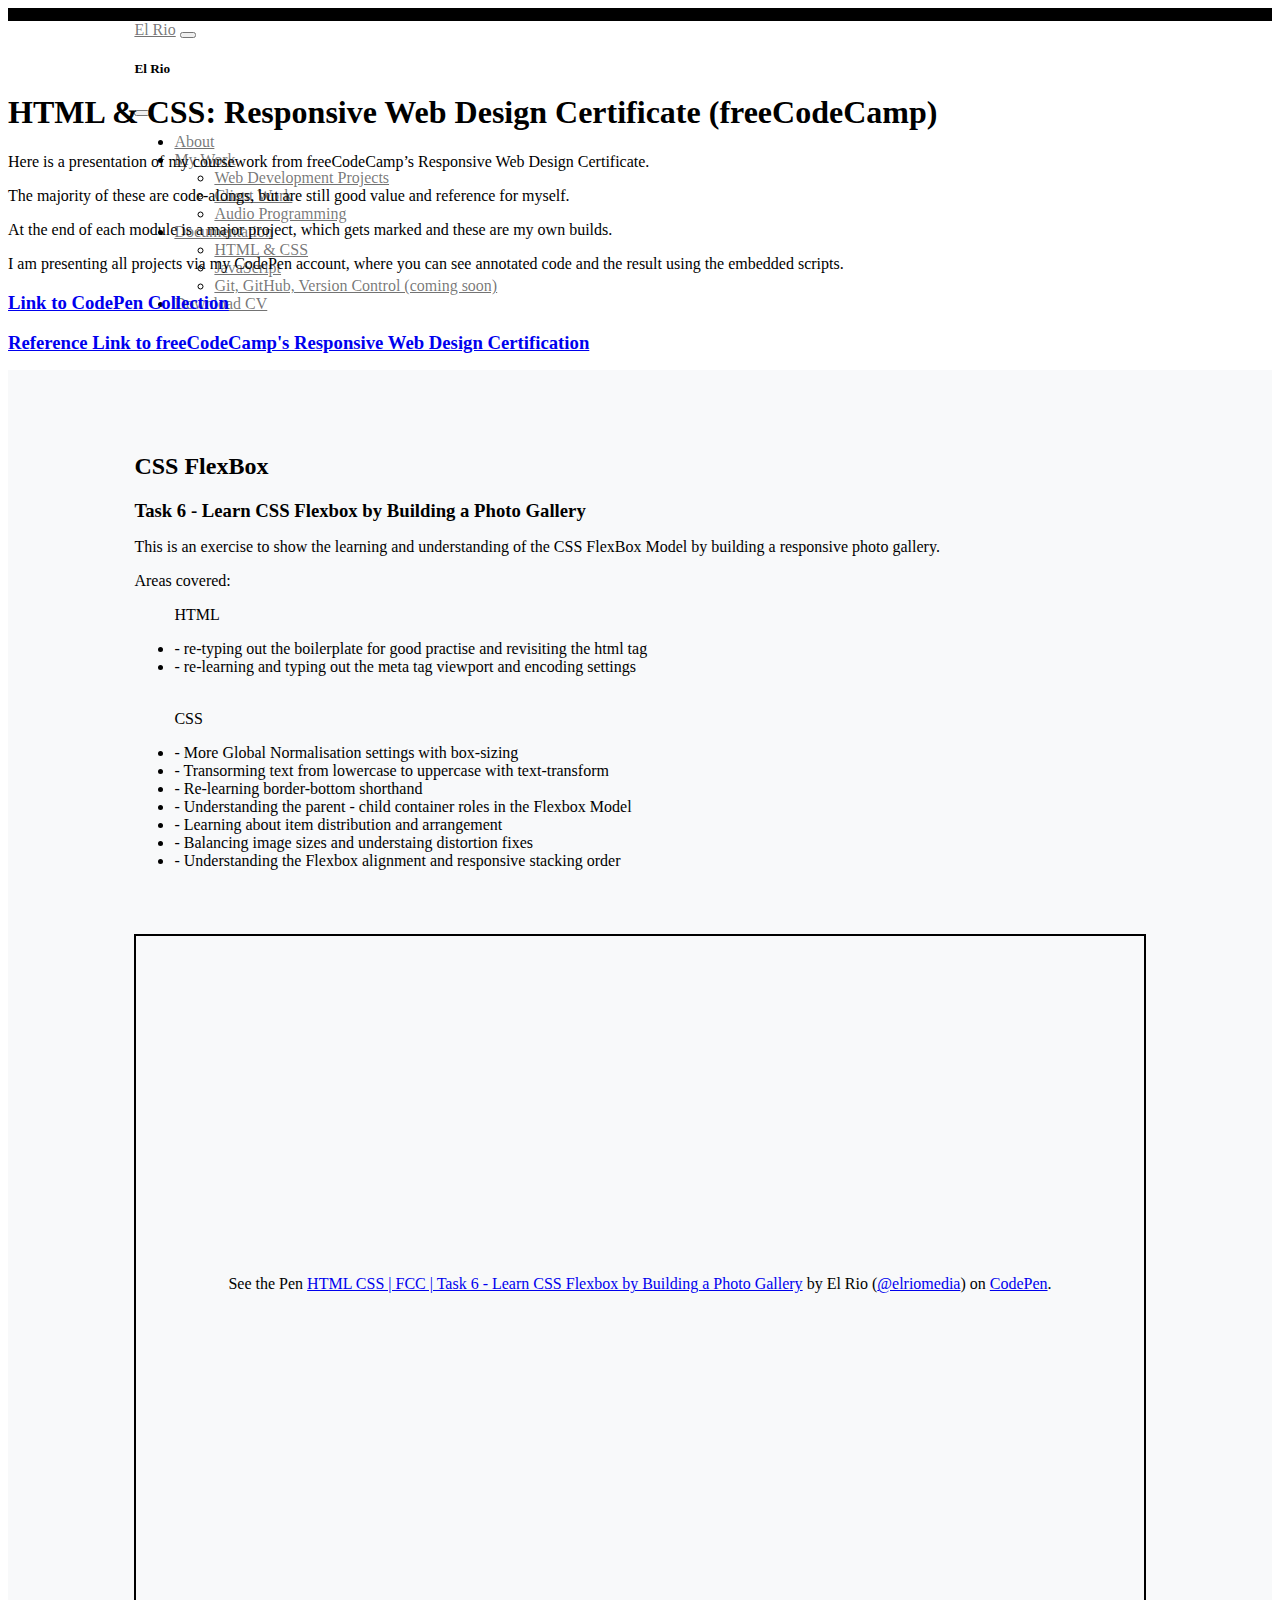
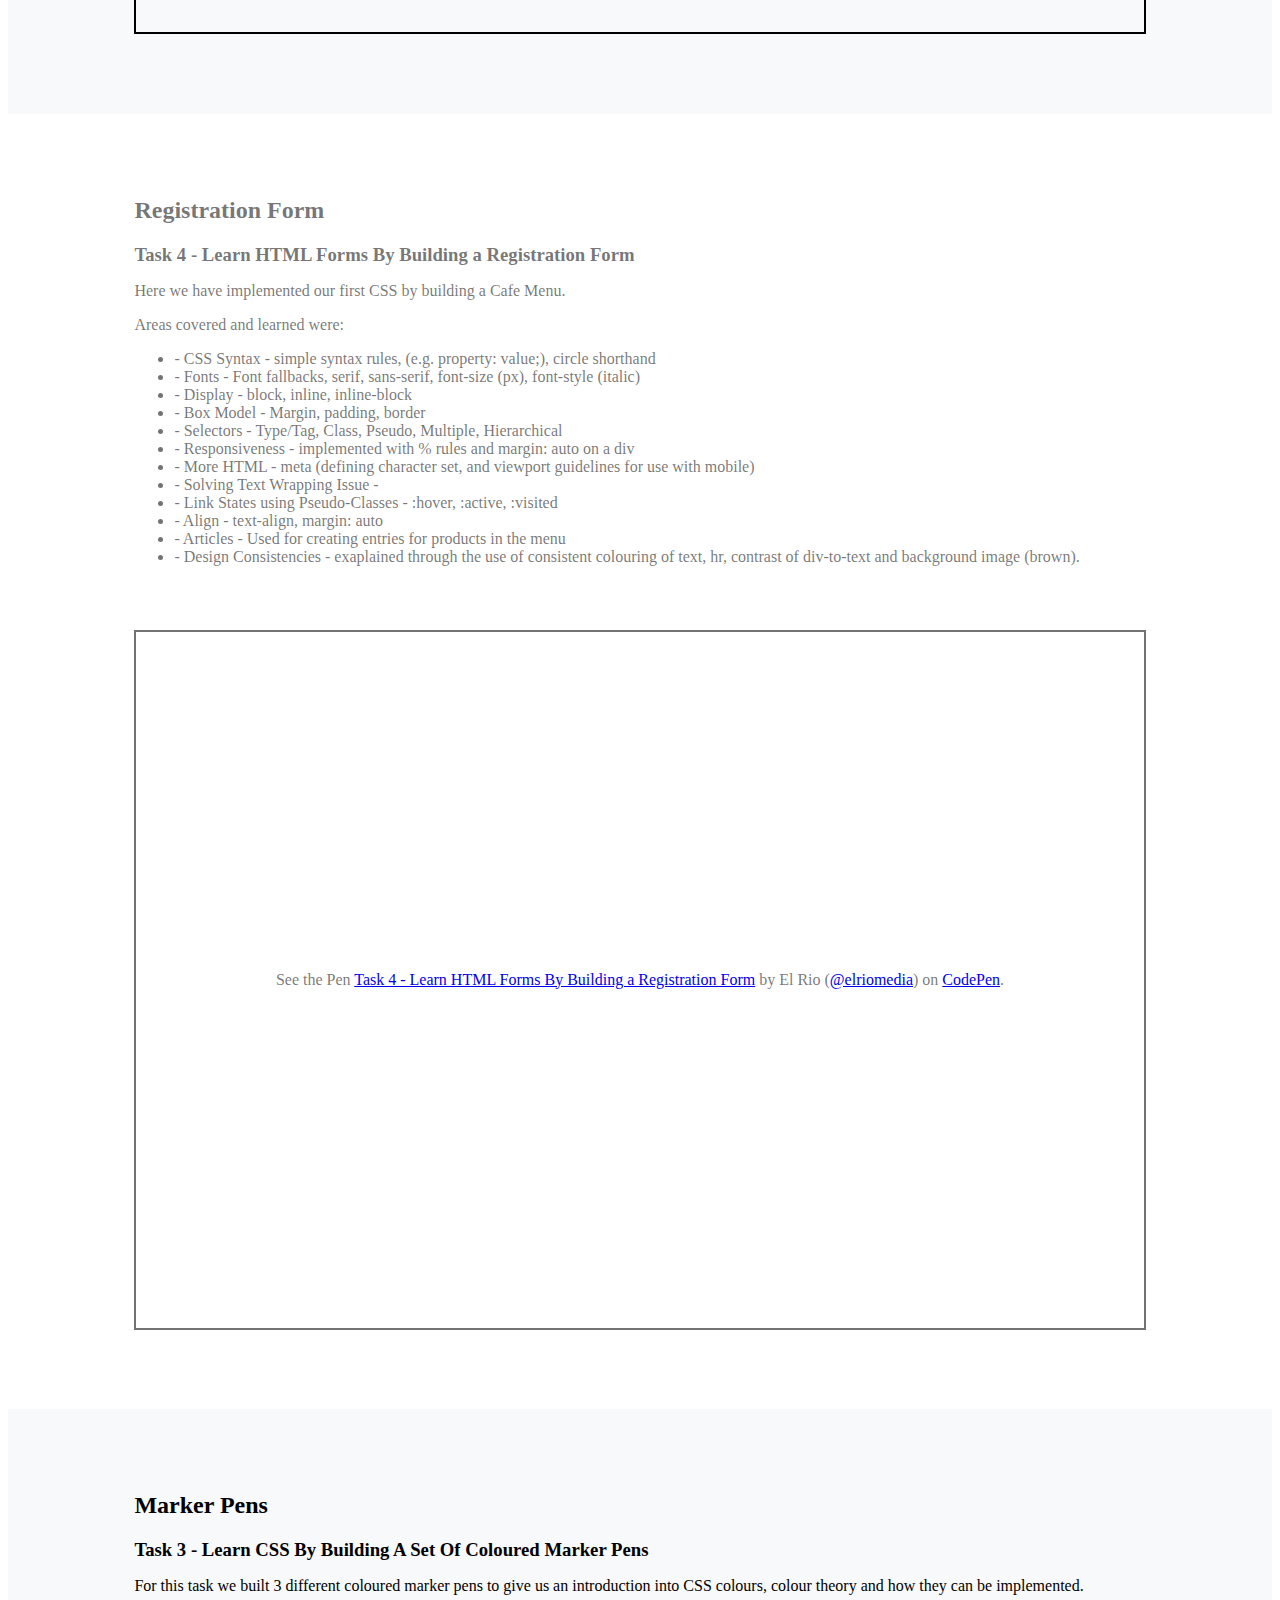
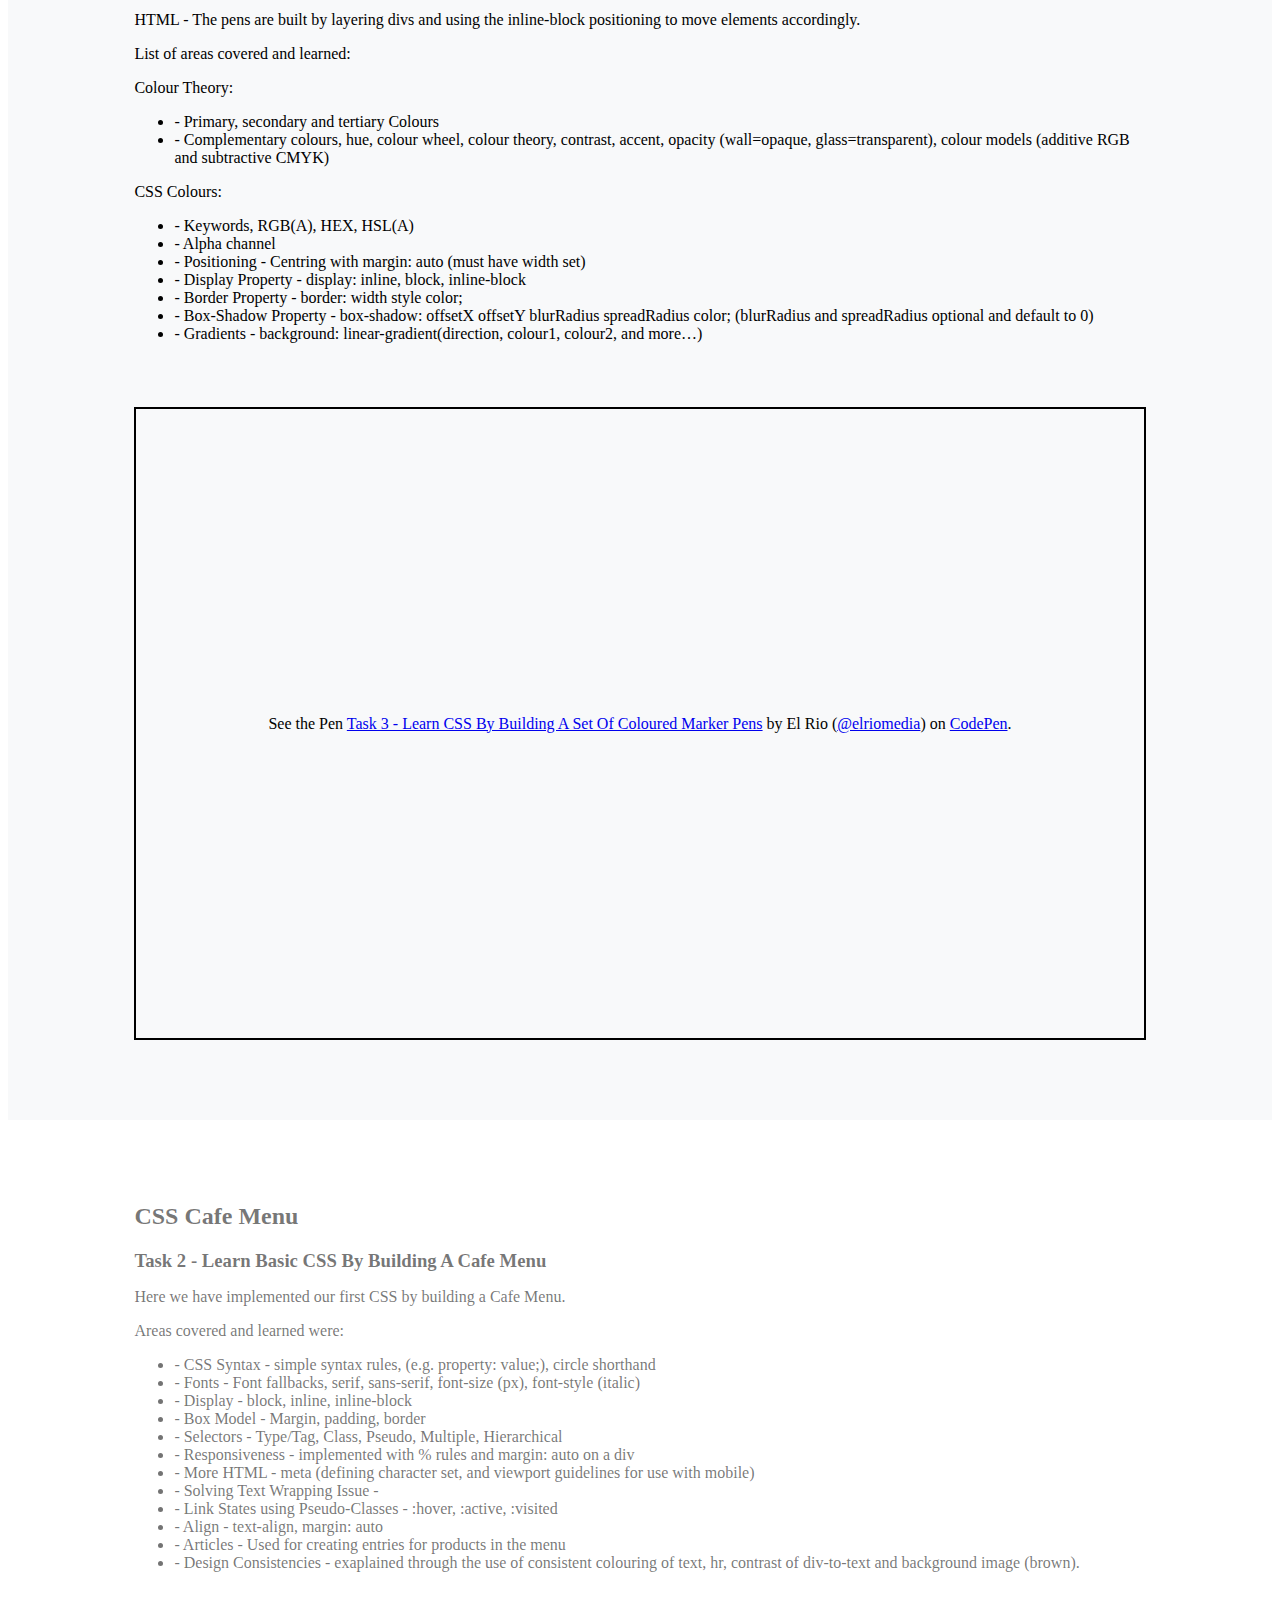
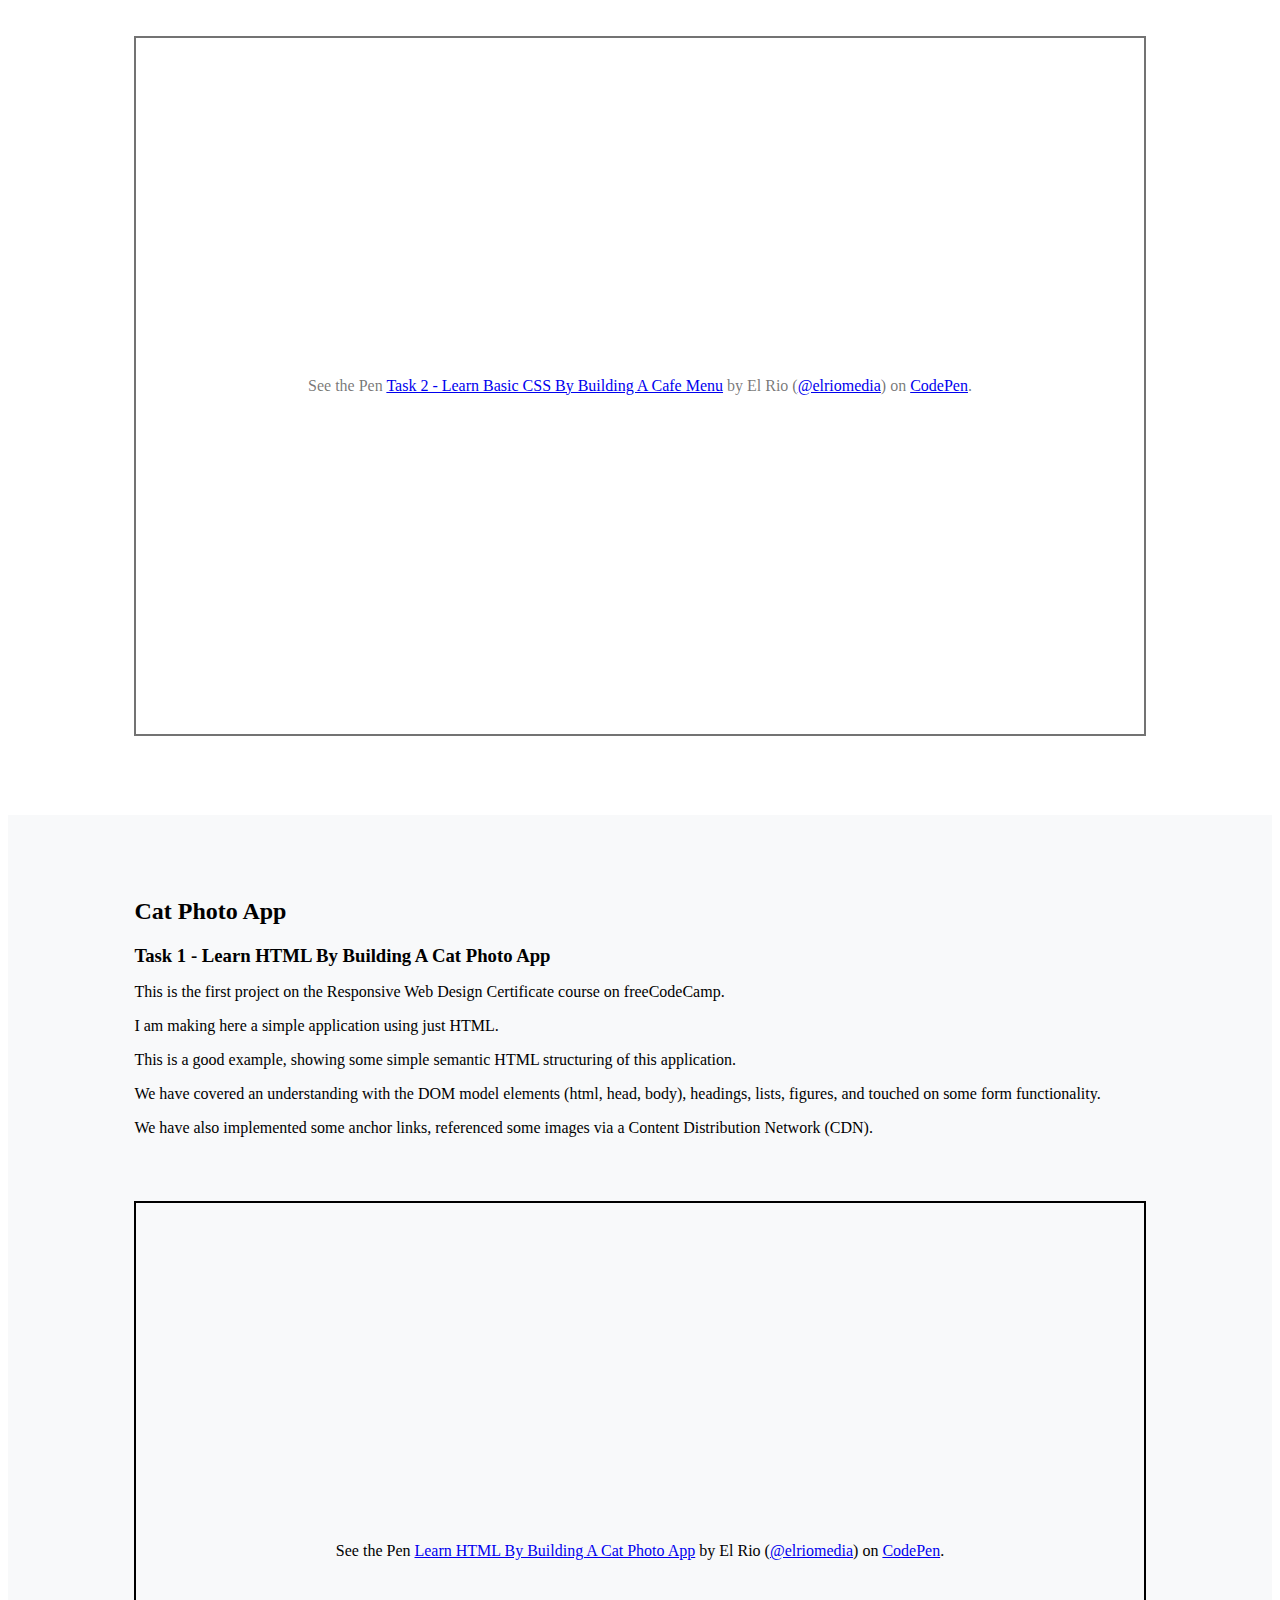
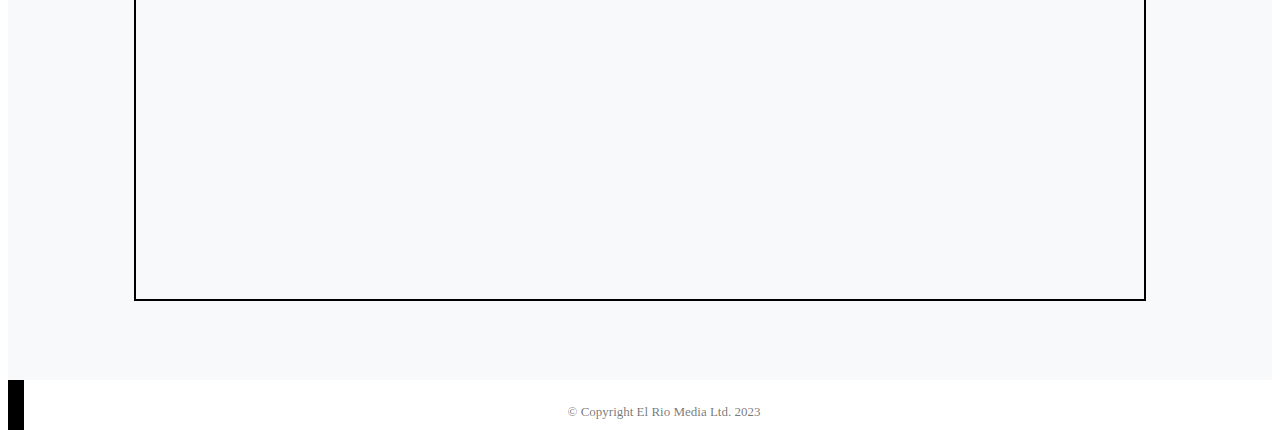
<file: html & css - responsive web design.html>
<!DOCTYPE html>
<html lang="en" dir="ltr">

<head>
  <meta charset="utf-8">
  <!-- Mobile Responsive Viewport Tag -->
  <meta name="viewport" content="width=device-width, initial-scale=1.0" />
  <title>HTML & CSS: Responsive Web Design</title>
  <!-- My Link Order -->
  <!-- The logic is: to load up what I want to prioritise, which is the Bootstrap framework first, then amend with my CSS rules, load extra icons from Font Awesome, then goto my Google Font API's for backup if all else fails when loading preferred fonts -->
  <!-- Load Bootstrap, which will include font theme settings -->
  <link href="https://cdn.jsdelivr.net/npm/bootstrap@5.1.3/dist/css/bootstrap.min.css" rel="stylesheet" integrity="sha384-1BmE4kWBq78iYhFldvKuhfTAU6auU8tT94WrHftjDbrCEXSU1oBoqyl2QvZ6jIW3" crossorigin="anonymous">
  <!-- Load My CSS Rules -->
  <link rel="stylesheet" href="css/styles.css">
  <!-- Load Font Awesome Library for Icons -->
  <link rel="stylesheet" href="https://cdnjs.cloudflare.com/ajax/libs/font-awesome/6.1.1/css/all.min.css" integrity="sha512-KfkfwYDsLkIlwQp6LFnl8zNdLGxu9YAA1QvwINks4PhcElQSvqcyVLLD9aMhXd13uQjoXtEKNosOWaZqXgel0g==" crossorigin="anonymous"
    referrerpolicy="no-referrer">
  <!-- Load Google Fonts, which will be used as a goto for best cross browser compatibility -->
  <link rel="preconnect" href="https://fonts.googleapis.com">
  <link rel="preconnect" href="https://fonts.gstatic.com" crossorigin>
  <!-- Ref: ||| Link from https://cdnjs.com/libraries/font-awesome -->
</head>

<body>
  <div class="header-wrapper">
    <!-- HEADER -->
    <header id="header"></header>

    <!-- NAVBAR -->
    <nav class="navbar navbar-light bg-light navbar-expand-lg">
      <div class="container-fluid">
        <a class="navbar-brand" href="index.html">El Rio</a>
        <button class="navbar-toggler" type="button" data-bs-toggle="offcanvas" data-bs-target="#offcanvasNavbar" aria-controls="offcanvasNavbar">
          <span class="navbar-toggler-icon"></span>
        </button>
        <div class="offcanvas offcanvas-end" tabindex="-1" id="offcanvasNavbar" aria-labelledby="offcanvasNavbarLabel">
          <div class="offcanvas-header">
            <h5 class="offcanvas-title" id="offcanvasNavbarLabel">El Rio</h5>
            <button type="button" class="btn-close text-reset" data-bs-dismiss="offcanvas" aria-label="Close"></button>
          </div>
          <div class="offcanvas-body">
            <ul class="navbar-nav justify-content-end flex-grow-1 pe-3">
              <!-- About Page Link -->
              <li class="nav-item">
                <a class="nav-link" href="about.html">About</a>
              </li>
              <!-- My Work (BS Dropdown Menu) -->
              <li class="nav-item dropdown">
                <a class="nav-link dropdown-toggle offcanvasNavbarDropdown" href="#" role="button" data-bs-toggle="dropdown" aria-expanded="false">My Work</a>
                <ul class="dropdown-menu" aria-labelledby="offcanvasNavbarDropdown">
                  <li><a class="dropdown-item" href="web development projects.html">Web Development Projects</a></li>
                  <li><a class="dropdown-item" href="client work.html">Client Work</a></li>
                  <li><a class="dropdown-item" href="audio programming.html">Audio Programming</a></li>
                </ul>
              </li>
              <!-- Documentation (BS Dropdown Menu) -->
              <li class="nav-item dropdown">
                <a class="nav-link dropdown-toggle offcanvasNavbarDropdown" href="#" role="button" data-bs-toggle="dropdown" aria-expanded="false">Documentation</a>
                <ul class="dropdown-menu" aria-labelledby="offcanvasNavbarDropdown">
                  <li><a class="dropdown-item" href="html & css - responsive web design.html">HTML & CSS</a></li>
                  <li><a class="dropdown-item" href="javascript - intro to javascript es6.html">JavaScript</a></li>
                  <li><a class="dropdown-item" href="#">Git, GitHub, Version Control (coming soon)</a></li>
                </ul>
              </li>
              <!-- Download CV Link -->
              <li class="nav-item">
                <a class="nav-link" href="./documents/Eliot Finch_Web Developer_CV_02.06.23.pdf" target="_blank">Download CV</a>
              </li>
            </ul>
          </div>
        </div>
      </div>
    </nav>
  </div>
  <main>

    <!-- Bootstrap Gallery + Title Section -->
    <!-- TITLE SECTION -->
    <section id="portfolio" class="py-5 text-center container">
      <div class="row py-lg-5">
        <div class="col-lg-6 col-md-8 mx-auto">
          <h1 class="fw-light">HTML & CSS: Responsive Web Design Certificate (freeCodeCamp)</h1>
          <p class="lead text-muted">Here is a presentation of my coursework from freeCodeCamp’s Responsive Web Design Certificate.</p>
          <p class="lead text-muted">The majority of these are code-alongs, but are still good value and reference for myself.</p>
          <p class="lead text-muted">At the end of each module is a major project, which gets marked and these are my own builds.</p>
          <p class="lead text-muted">I am presenting all projects via my CodePen account, where you can see annotated code and the result using the embedded scripts.</p>
        </div>
      </div>
      <a href="https://codepen.io/collection/qOmarR" target="_blank">
        <h3>Link to CodePen Collection</h3>
      </a>
      <a href="https://www.freecodecamp.org/learn/2022/responsive-web-design/" target="_blank">
        <h3>Reference Link to freeCodeCamp's Responsive Web Design Certification</h3>
      </a>
    </section>

    <!-- ARTICLE ENTRIES -->

    <!-- TASK 6 - CSS FLEXBOX -->
    <article class="my-grey-container">
      <!-- ARTICLE WRITEUP -->
      <div class="article-text">
        <h2>CSS FlexBox</h2> <!-- NOT NEEDED? -->
        <h3>Task 6 - Learn CSS Flexbox by Building a Photo Gallery</h3>
        <p>This is an exercise to show the learning and understanding of the CSS FlexBox Model by building a responsive photo gallery.</p>
        <p>Areas covered:</p>
        <ul>
          <p>HTML</p>
          <li>- re-typing out the boilerplate for good practise and revisiting the html tag</li>
          <li>- re-learning and typing out the meta tag viewport and encoding settings</li>
          <br>
          <p>CSS</p>
          <li>- More Global Normalisation settings with box-sizing</li>
          <li>- Transorming text from lowercase to uppercase with text-transform</li>
          <li>- Re-learning border-bottom shorthand</li>
          <li>- Understanding the parent - child container roles in the Flexbox Model</li>
          <li>- Learning about item distribution and arrangement</li>
          <li>- Balancing image sizes and understaing distortion fixes</li>
          <li>- Understanding the Flexbox alignment and responsive stacking order</li>
        </ul>
      </div>
      <!-- CODEPEN EMBED -->
      <p class="codepen" data-height="700" data-default-tab="css,result" data-slug-hash="MWVXrrq" data-user="elriomedia"
        style="height: 700px; box-sizing: border-box; display: flex; align-items: center; justify-content: center; border: 2px solid; margin: 1em 0; padding: 1em;">
        <span>See the Pen <a href="https://codepen.io/elriomedia/pen/MWVXrrq">
            HTML CSS | FCC | Task 6 - Learn CSS Flexbox by Building a Photo Gallery</a> by El Rio (<a href="https://codepen.io/elriomedia">@elriomedia</a>)
          on <a href="https://codepen.io">CodePen</a>.</span>
      </p>
      <script async src="https://cpwebassets.codepen.io/assets/embed/ei.js"></script>
    </article>

    <!-- REGISTRATION FORM -->
    <article class="my-light-container">
      <!-- ARTICLE WRITEUP -->
      <div class="article-text">
        <h2>Registration Form</h2>
        <h3>Task 4 - Learn HTML Forms By Building a Registration Form</h3>
        <p>Here we have implemented our first CSS by building a Cafe Menu.</p>
        <p>Areas covered and learned were:</p>
        <ul>
          <li>- CSS Syntax - simple syntax rules, (e.g. property: value;), circle shorthand</li>
          <li>- Fonts - Font fallbacks, serif, sans-serif, font-size (px), font-style (italic)</li>
          <li>- Display - block, inline, inline-block</li>
          <li>- Box Model - Margin, padding, border</li>
          <li>- Selectors - Type/Tag, Class, Pseudo, Multiple, Hierarchical</li>
          <li>- Responsiveness - implemented with % rules and margin: auto on a div</li>
          <li>- More HTML - meta (defining character set, and viewport guidelines for use with mobile)</li>
          <li>- Solving Text Wrapping Issue -</li>
          <li>- Link States using Pseudo-Classes - :hover, :active, :visited</li>
          <li>- Align - text-align, margin: auto</li>
          <li>- Articles - Used for creating entries for products in the menu</li>
          <li>- Design Consistencies - exaplained through the use of consistent colouring of text, hr, contrast of div-to-text and background image (brown).</li>
        </ul>
        <!-- Referencing CSS - inline, internal, external (via <link>)  -->
      </div>
      <!-- CODEPEN EMBED -->
      <div class="article-codepen">
        <p class="codepen" data-height="700" data-default-tab="html,result" data-slug-hash="yLKpdbq" data-user="elriomedia"
          style="height: 700px; box-sizing: border-box; display: flex; align-items: center; justify-content: center; border: 2px solid; margin: 1em 0; padding: 1em;">
          <span>See the Pen <a href="https://codepen.io/elriomedia/pen/yLKpdbq">
              Task 4 - Learn HTML Forms By Building a Registration Form</a> by El Rio (<a href="https://codepen.io/elriomedia">@elriomedia</a>)
            on <a href="https://codepen.io">CodePen</a>.</span>
        </p>
        <script async src="https://cpwebassets.codepen.io/assets/embed/ei.js"></script>
      </div>
    </article>

    <!-- MARKER PENS -->
    <article class="my-grey-container">
      <!-- ARTICLE WRITEUP -->
      <div class="article-text">
        <h2>Marker Pens</h2>
        <h3>Task 3 - Learn CSS By Building A Set Of Coloured Marker Pens</h3>
        <p>For this task we built 3 different coloured marker pens to give us an introduction into CSS colours, colour theory and how they can be implemented.</p>
        <p>HTML - The pens are built by layering divs and using the inline-block positioning to move elements accordingly.</p>
        <p>List of areas covered and learned:</p>
        <p>Colour Theory:</p>
        <ul>
          <li>- Primary, secondary and tertiary Colours</li>
          <li>- Complementary colours, hue, colour wheel, colour theory, contrast, accent, opacity (wall=opaque, glass=transparent), colour models (additive RGB and subtractive CMYK)</li>
        </ul>
        <p>CSS Colours:</p>
        <ul>
          <li>- Keywords, RGB(A), HEX, HSL(A)</li>
          <li>- Alpha channel</li>
          <li>- Positioning - Centring with margin: auto (must have width set)</li>
          <li>- Display Property - display: inline, block, inline-block</li>
          <li>- Border Property - border: width style color;</li>
          <li>- Box-Shadow Property - box-shadow: offsetX offsetY blurRadius spreadRadius color; (blurRadius and spreadRadius optional and default to 0)</li>
          <li>- Gradients - background: linear-gradient(direction, colour1, colour2, and more…)</li>
        </ul>
      </div>
      <!-- CODEPEN EMBED -->
      <div class="article-codepen">
        <p class="codepen" data-height="633.75" data-default-tab="html,result" data-slug-hash="zYRJPMO" data-user="elriomedia"
          style="height: 633.75px; box-sizing: border-box; display: flex; align-items: center; justify-content: center; border: 2px solid; margin: 1em 0; padding: 1em;">
          <span>See the Pen <a href="https://codepen.io/elriomedia/pen/zYRJPMO">
              Task 3 - Learn CSS By Building A Set Of Coloured Marker Pens</a> by El Rio (<a href="https://codepen.io/elriomedia">@elriomedia</a>)
            on <a href="https://codepen.io">CodePen</a>.</span>
        </p>
        <script async src="https://cpwebassets.codepen.io/assets/embed/ei.js"></script>
      </div>
    </article>

    <!-- CAFE MENU -->
    <article class="my-light-container">
      <!-- ARTICLE WRITEUP -->
      <div class="article-text">
        <h2>CSS Cafe Menu</h2>
        <h3>Task 2 - Learn Basic CSS By Building A Cafe Menu</h3>
        <p>Here we have implemented our first CSS by building a Cafe Menu.</p>
        <p>Areas covered and learned were:</p>
        <ul>
          <li>- CSS Syntax - simple syntax rules, (e.g. property: value;), circle shorthand</li>
          <li>- Fonts - Font fallbacks, serif, sans-serif, font-size (px), font-style (italic)</li>
          <li>- Display - block, inline, inline-block</li>
          <li>- Box Model - Margin, padding, border</li>
          <li>- Selectors - Type/Tag, Class, Pseudo, Multiple, Hierarchical</li>
          <li>- Responsiveness - implemented with % rules and margin: auto on a div</li>
          <li>- More HTML - meta (defining character set, and viewport guidelines for use with mobile)</li>
          <li>- Solving Text Wrapping Issue -</li>
          <li>- Link States using Pseudo-Classes - :hover, :active, :visited</li>
          <li>- Align - text-align, margin: auto</li>
          <li>- Articles - Used for creating entries for products in the menu</li>
          <li>- Design Consistencies - exaplained through the use of consistent colouring of text, hr, contrast of div-to-text and background image (brown).</li>
        </ul>
        <!-- Referencing CSS - inline, internal, external (via <link>)  -->
      </div>
      <!-- CODEPEN EMBED -->
      <div class="article-codepen">
        <p class="codepen" data-height="700" data-default-tab="html,result" data-slug-hash="WNMJdJo" data-user="elriomedia"
          style="height: 700px; box-sizing: border-box; display: flex; align-items: center; justify-content: center; border: 2px solid; margin: 1em 0; padding: 1em;">
          <span>See the Pen <a href="https://codepen.io/elriomedia/pen/WNMJdJo">
              Task 2 - Learn Basic CSS By Building A Cafe Menu</a> by El Rio (<a href="https://codepen.io/elriomedia">@elriomedia</a>)
            on <a href="https://codepen.io">CodePen</a>.</span>
        </p>
        <script async src="https://cpwebassets.codepen.io/assets/embed/ei.js"></script>
      </div>
    </article>

    <!-- CAT PHOTO APP -->
    <article class="my-grey-container">
      <!-- ARTICLE WRITEUP -->
      <div class="article-text">
        <h2>Cat Photo App</h2>
        <h3>Task 1 - Learn HTML By Building A Cat Photo App</h3>
        <p>This is the first project on the Responsive Web Design Certificate course on freeCodeCamp.</p>
        <p>I am making here a simple application using just HTML.</p>
        <p>This is a good example, showing some simple semantic HTML structuring of this application.</p>
        <p>We have covered an understanding with the DOM model elements (html, head, body), headings, lists, figures, and touched on some form functionality.</p>
        <p>We have also implemented some anchor links, referenced some images via a Content Distribution Network (CDN).</p>
      </div>
      <!-- CODEPEN EMBED -->
      <div class="article-codepen">
        <p class="codepen" data-height="700" data-default-tab="html,result" data-slug-hash="OJQZxYv" data-user="elriomedia"
          style="height: 700px; box-sizing: border-box; display: flex; align-items: center; justify-content: center; border: 2px solid; margin: 1em 0; padding: 1em;">
          <span>See the Pen <a href="https://codepen.io/elriomedia/pen/OJQZxYv">
              Learn HTML By Building A Cat Photo App</a> by El Rio (<a href="https://codepen.io/elriomedia">@elriomedia</a>)
            on <a href="https://codepen.io">CodePen</a>.</span>
        </p>
        <script async src="https://cpwebassets.codepen.io/assets/embed/ei.js"></script>
      </div>
    </article>

  </main>

  <!-- FOOTER -->
  <footer id="footer" class="my-light-container my-flex">
    <div class="my-flex">
      <div class="icons-div my-flex">
        <a class="footer-icons fa-brands fa-linkedin" href="https://www.linkedin.com/in/eliot-c-finch" target="_blank"></a>
        <a class="footer-icons fa-solid fa-envelope" href="mailto:elriomedia@gmail.com?subject=Web Development"></a>
      </div>
      <div class="copyright-div my-flex">
        <p class="paragraph-footer">© Copyright El Rio Media Ltd. 2023</p>
      </div>
    </div>
  </footer>

  <!-- Adding my JS here for use with Bootstrap -->
  <script src="https://cdn.jsdelivr.net/npm/bootstrap@5.1.3/dist/js/bootstrap.bundle.min.js" integrity="sha384-ka7Sk0Gln4gmtz2MlQnikT1wXgYsOg+OMhuP+IlRH9sENBO0LRn5q+8nbTov4+1p" crossorigin="anonymous"></script>

</body>

</html>
</file>
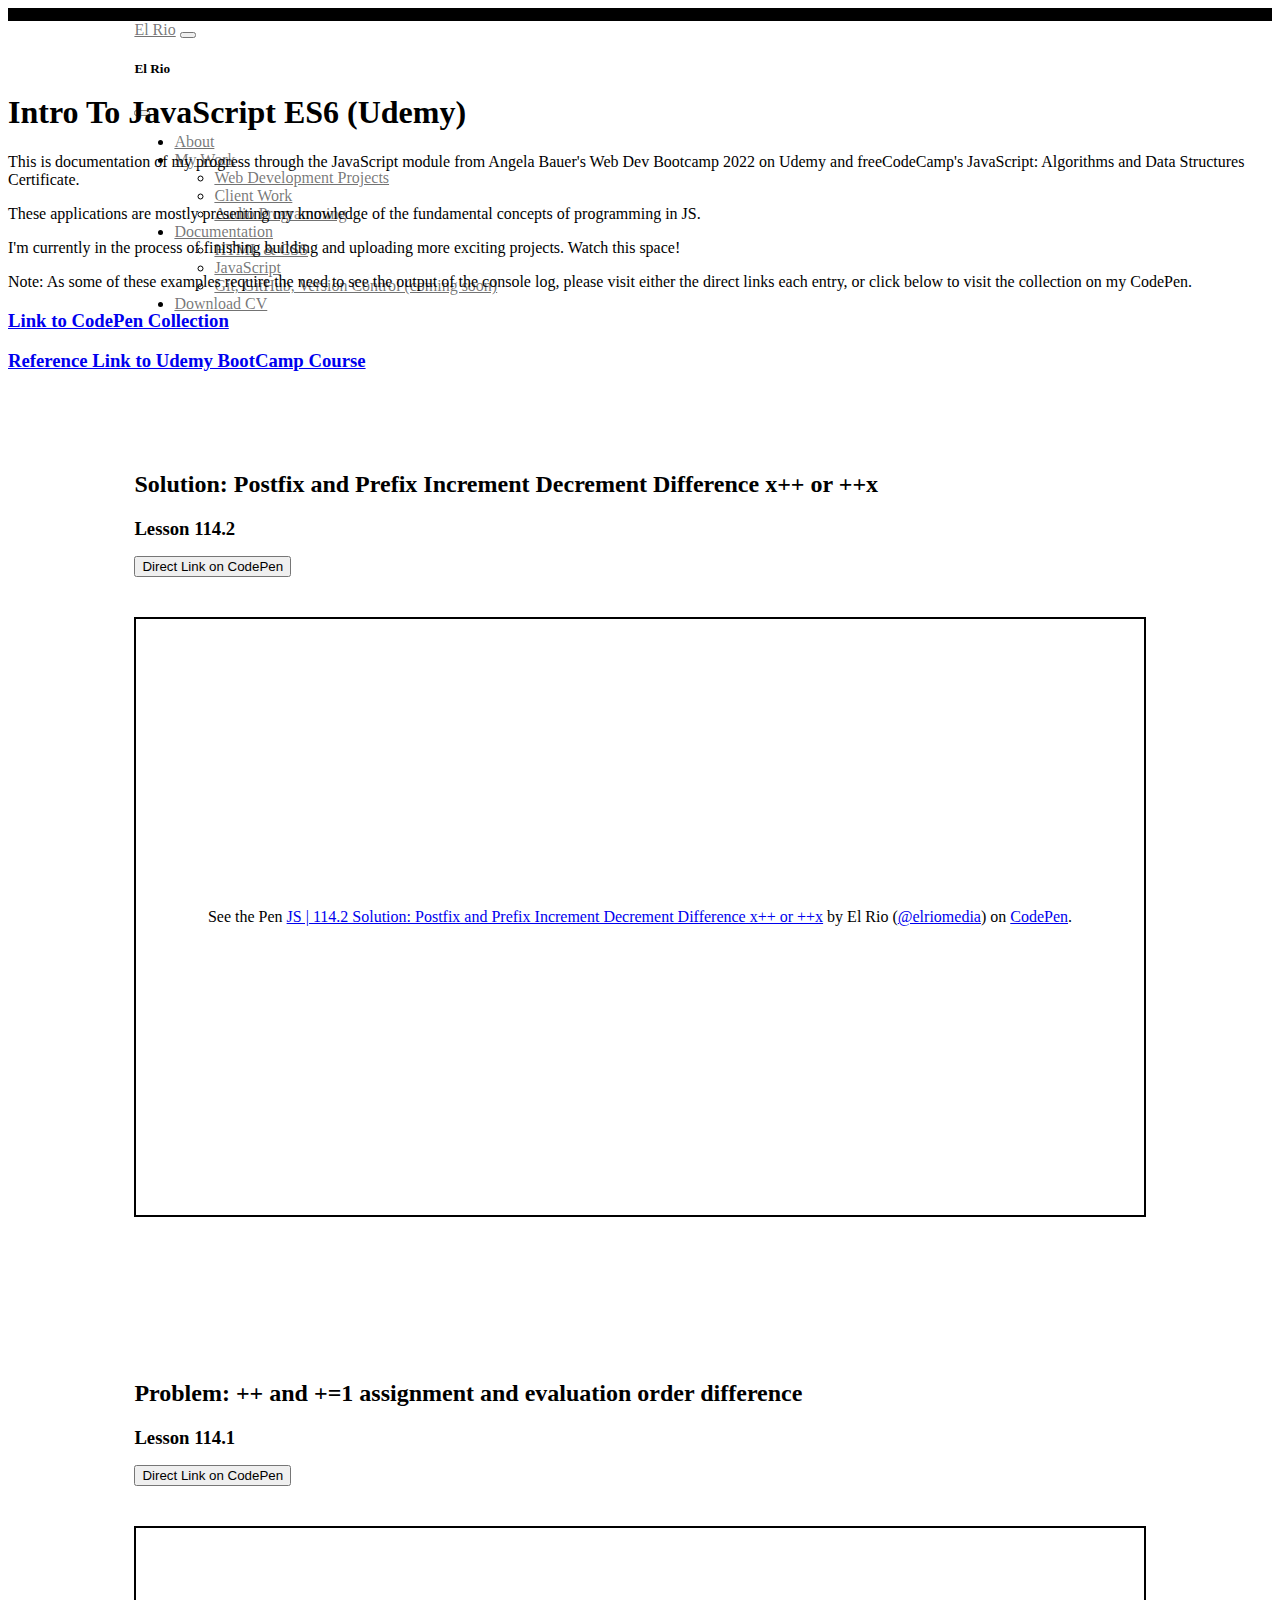
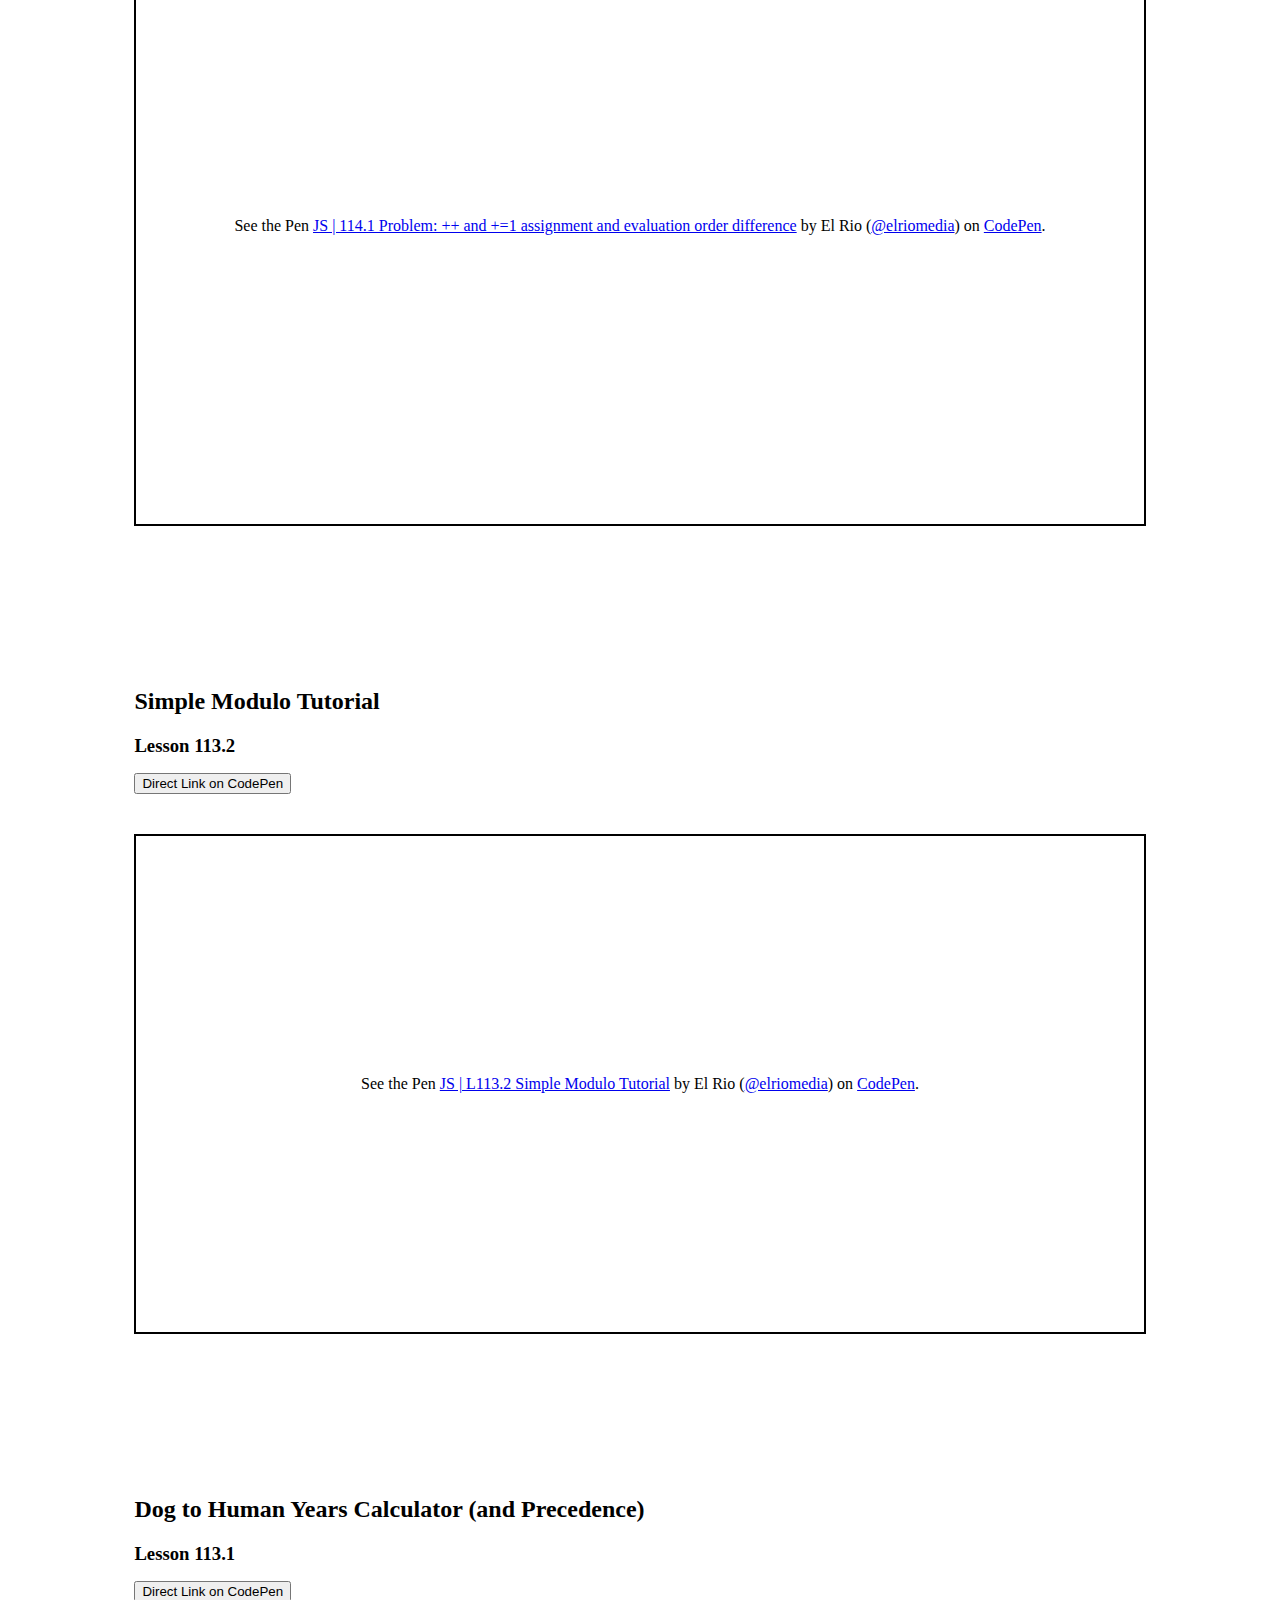
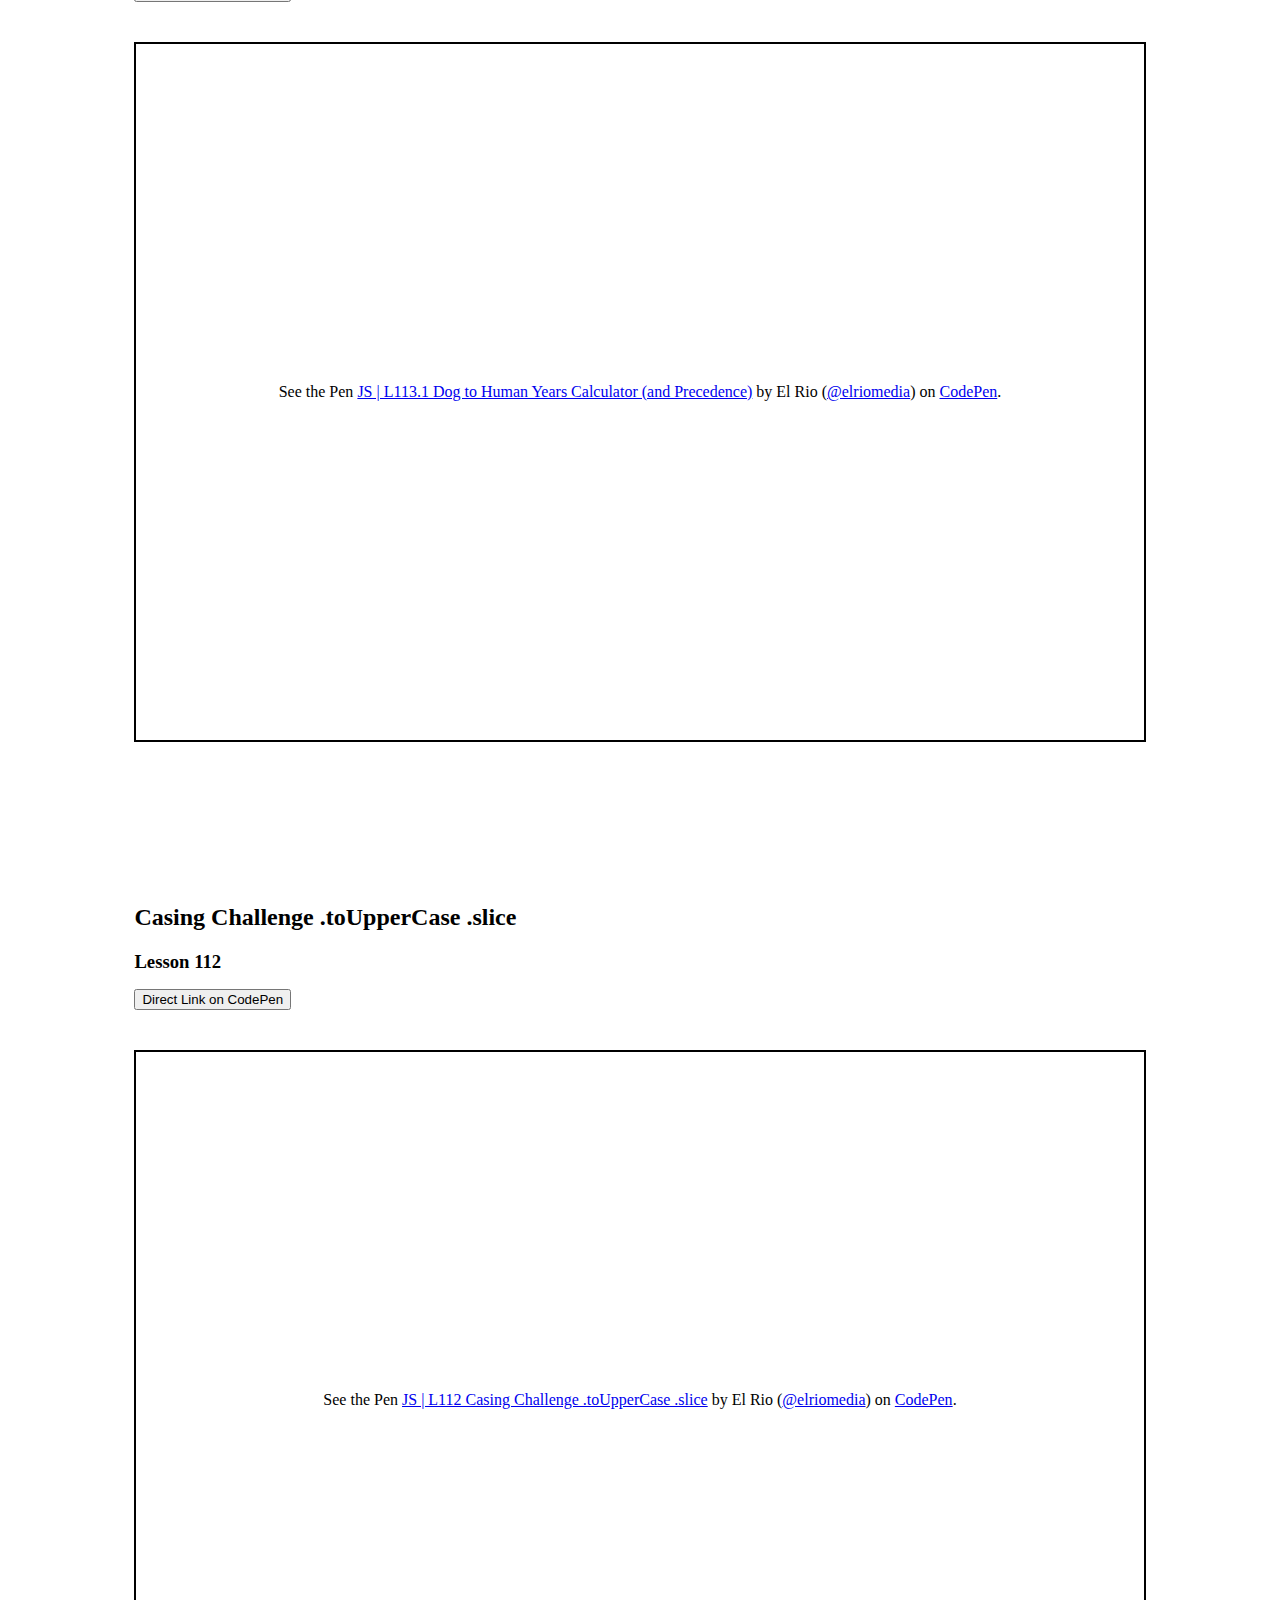
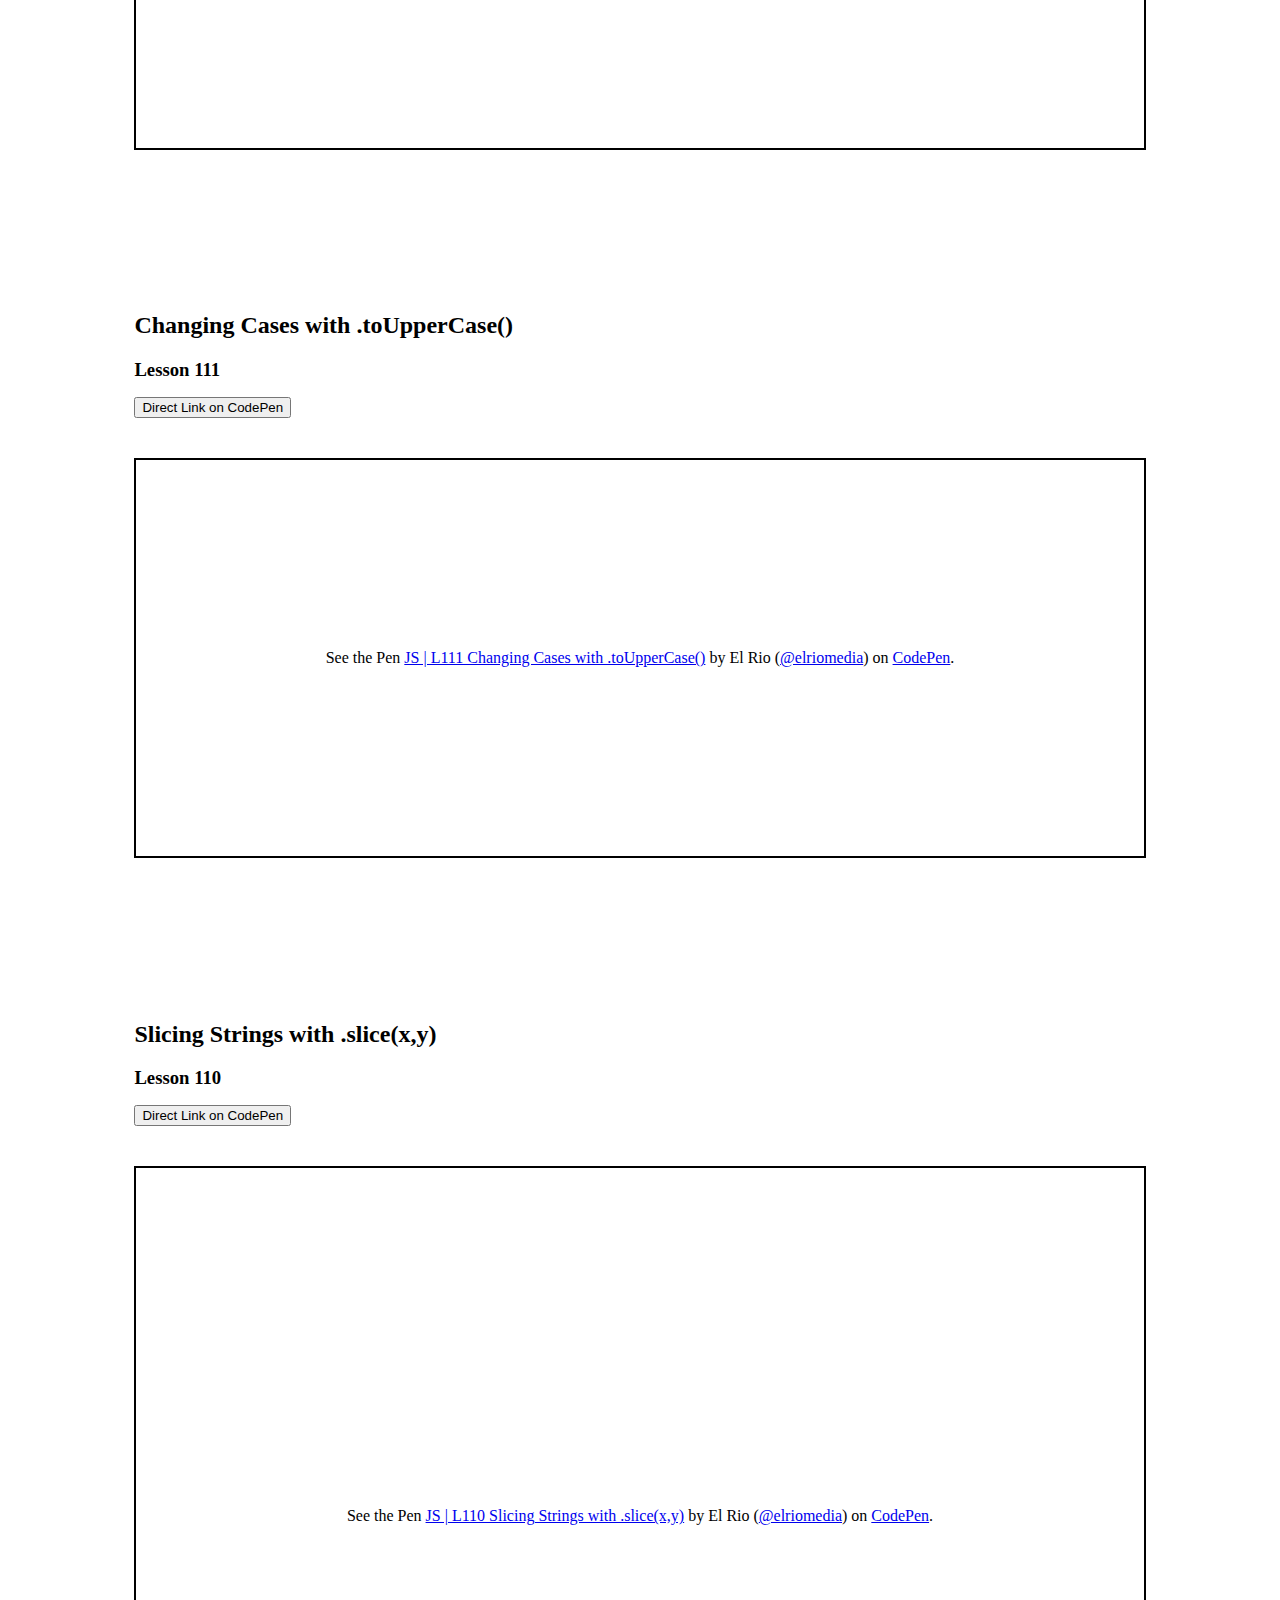
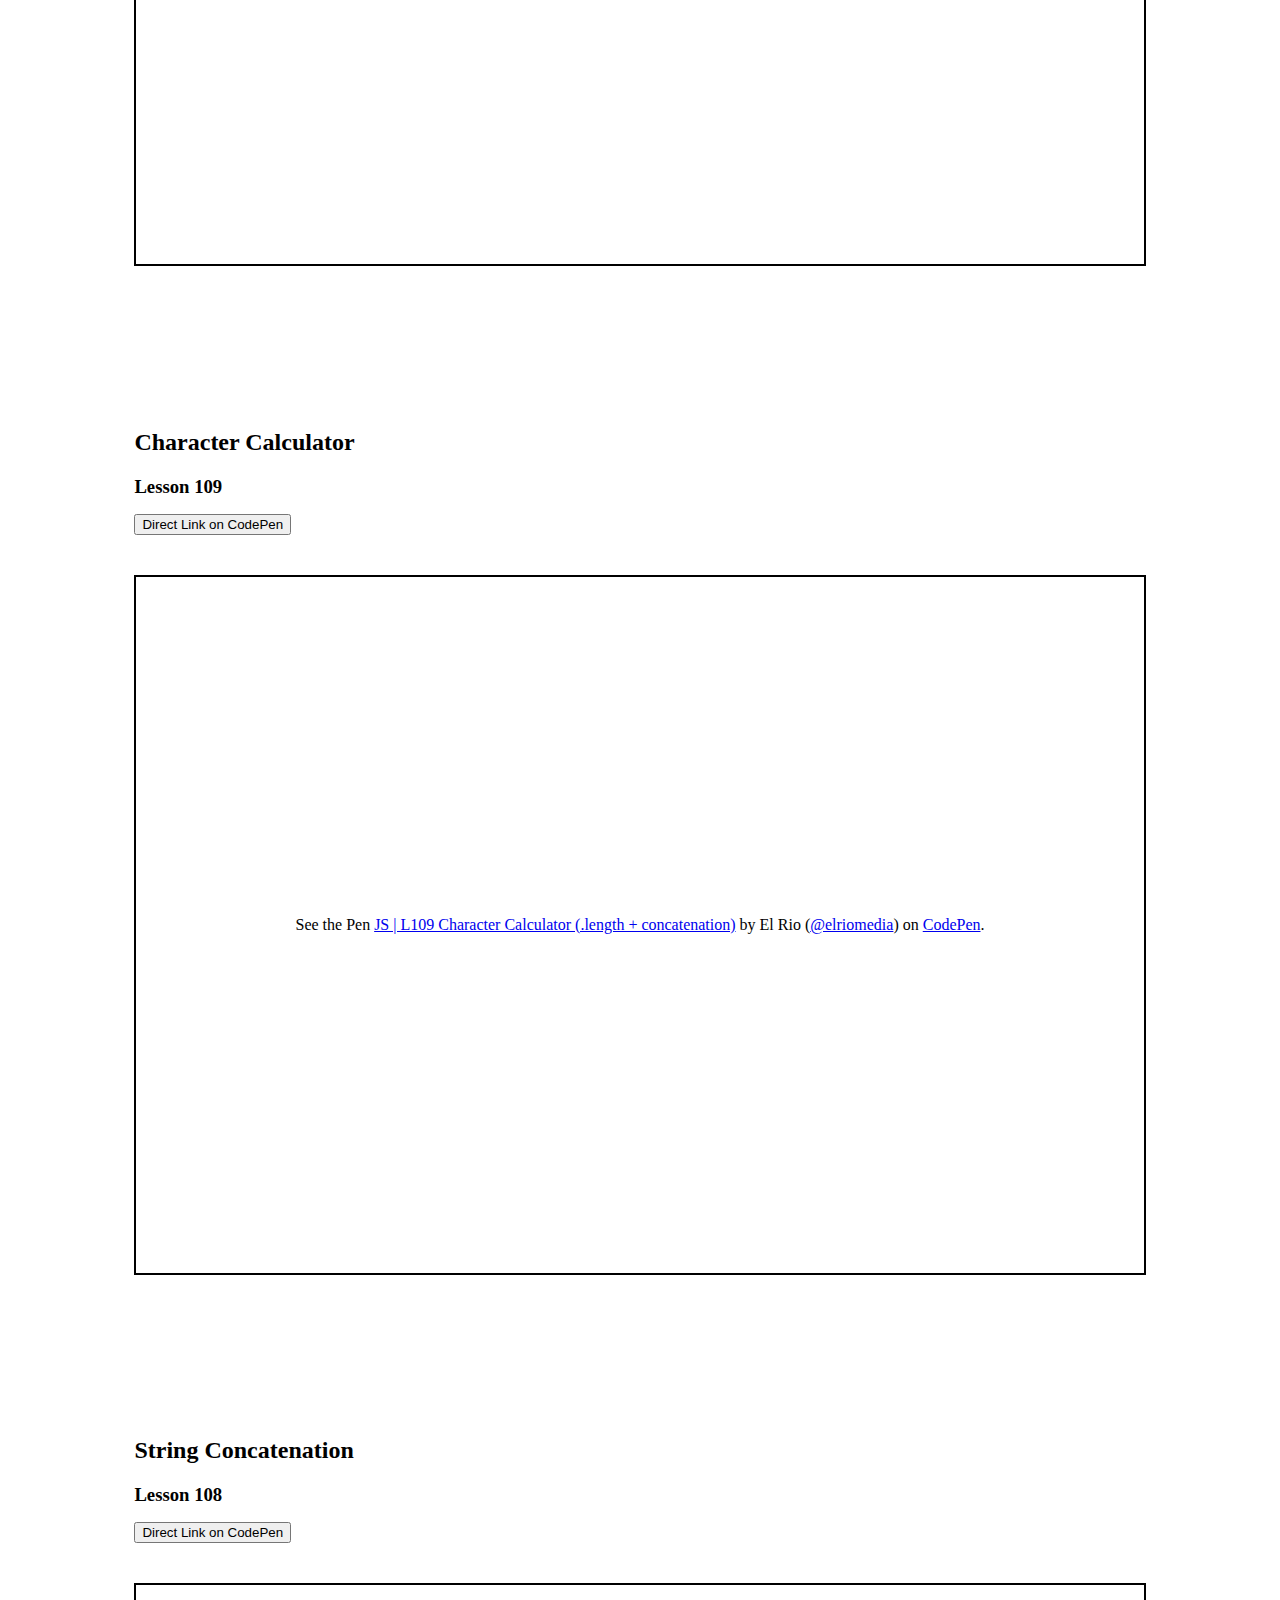
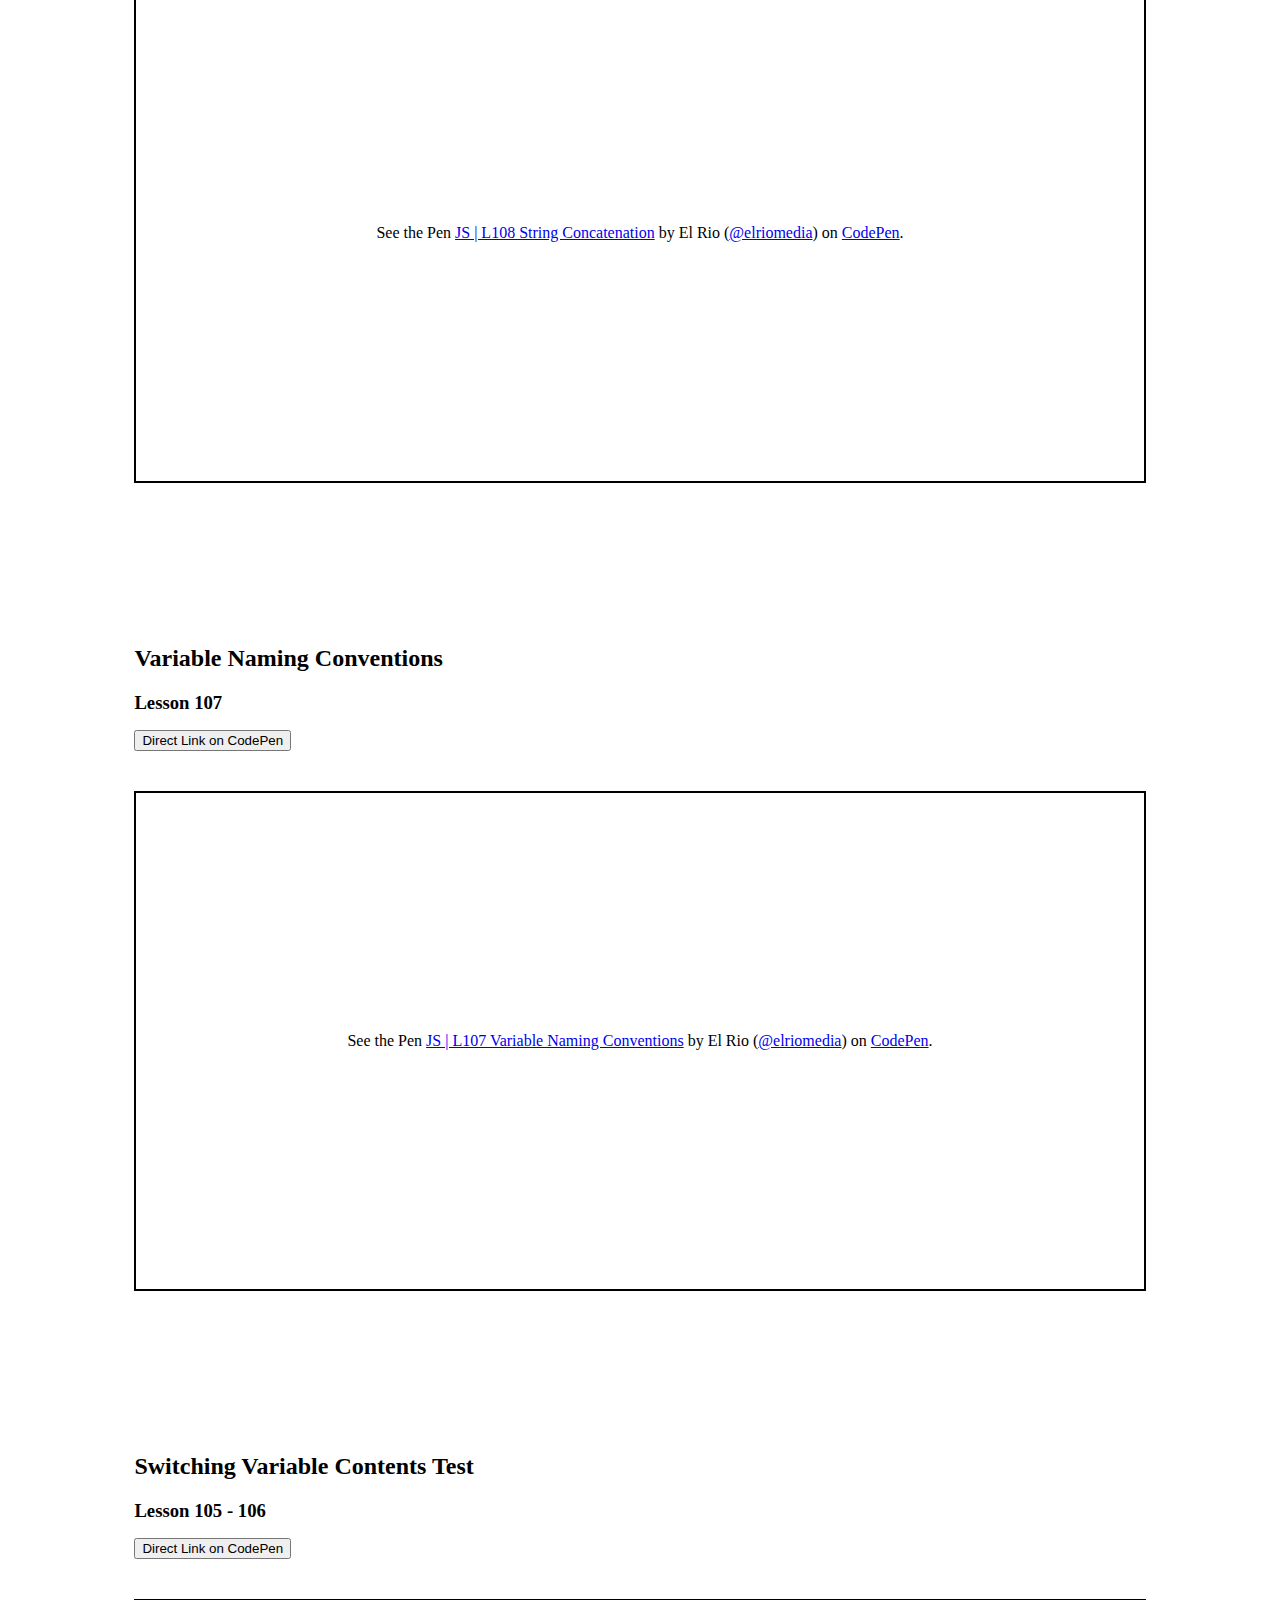
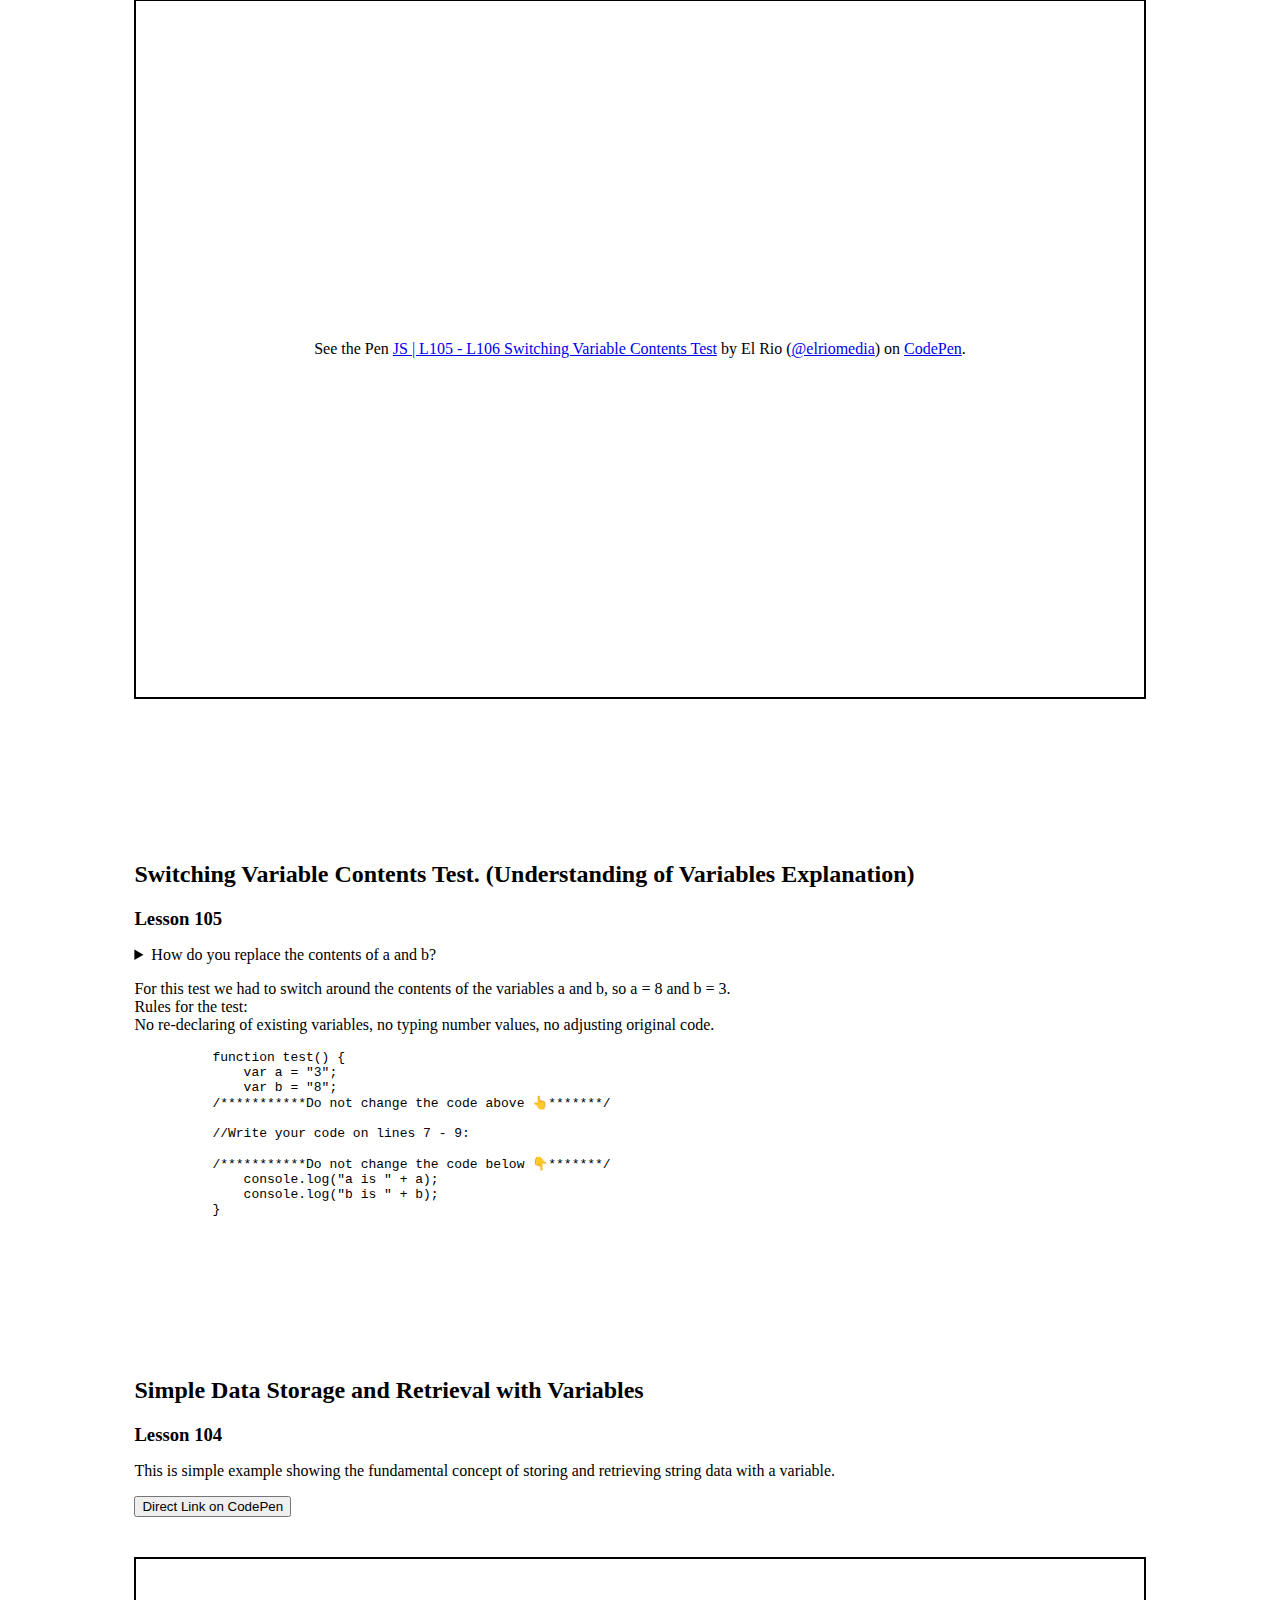
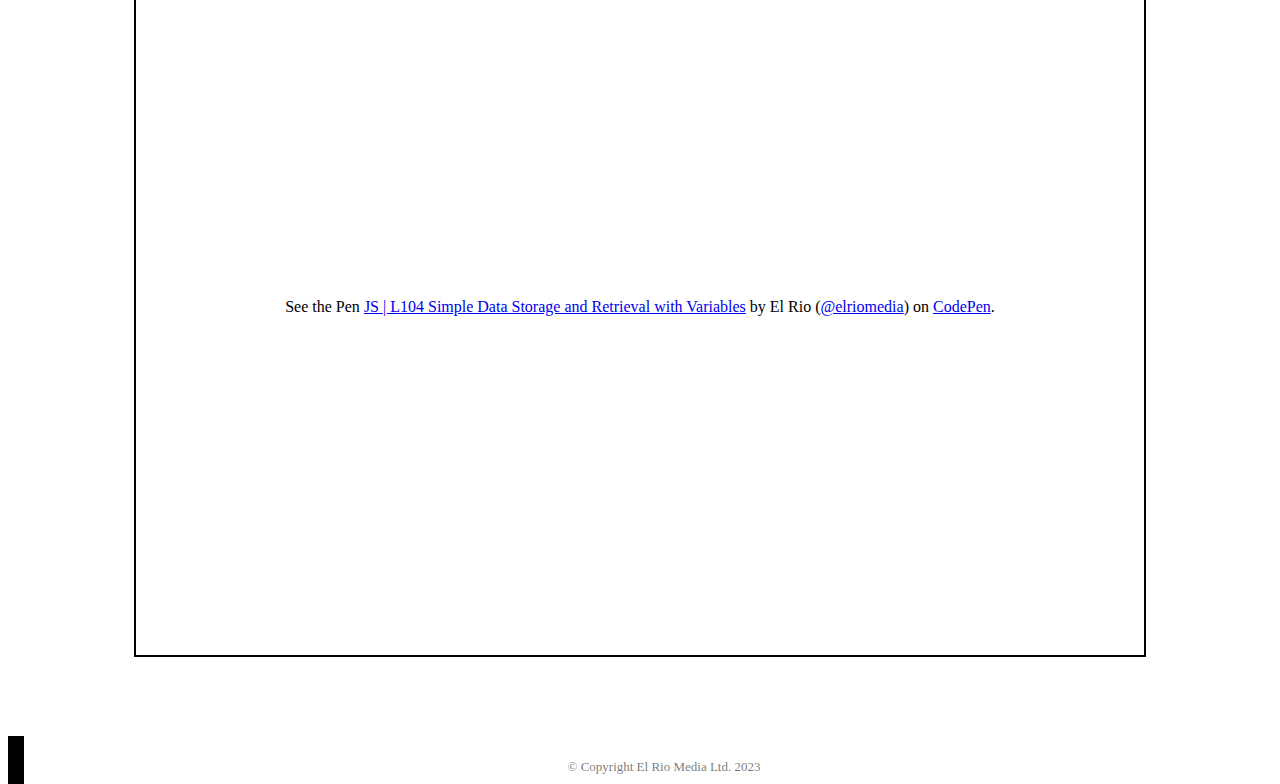
<file: javascript - intro to javascript es6.html>
<!DOCTYPE html>
<html lang="en" dir="ltr">

<head>
  <meta charset="utf-8">
  <!-- Mobile Responsive Viewport Tag -->
  <meta name="viewport" content="width=device-width, initial-scale=1.0" />
  <title>JavaScript Fundamentals</title>
  <!-- My Link Order -->
  <!-- The logic is: to load up what I want to prioritise, which is the Bootstrap framework first, then amend with my CSS rules, load extra icons from Font Awesome, then goto my Google Font API's for backup if all else fails when loading preferred fonts -->
  <!-- Load Bootstrap, which will include font theme settings -->
  <link href="https://cdn.jsdelivr.net/npm/bootstrap@5.1.3/dist/css/bootstrap.min.css" rel="stylesheet" integrity="sha384-1BmE4kWBq78iYhFldvKuhfTAU6auU8tT94WrHftjDbrCEXSU1oBoqyl2QvZ6jIW3" crossorigin="anonymous">
  <!-- Load My CSS Rules -->
  <link rel="stylesheet" href="css/styles.css">
  <!-- Load Font Awesome Library for Icons -->
  <link rel="stylesheet" href="https://cdnjs.cloudflare.com/ajax/libs/font-awesome/6.1.1/css/all.min.css" integrity="sha512-KfkfwYDsLkIlwQp6LFnl8zNdLGxu9YAA1QvwINks4PhcElQSvqcyVLLD9aMhXd13uQjoXtEKNosOWaZqXgel0g==" crossorigin="anonymous"
    referrerpolicy="no-referrer">
  <!-- Load Google Fonts, which will be used as a goto for best cross browser compatibility -->
  <link rel="preconnect" href="https://fonts.googleapis.com">
  <link rel="preconnect" href="https://fonts.gstatic.com" crossorigin>
  <!-- Ref: ||| Link from https://cdnjs.com/libraries/font-awesome -->
</head>

<body>
  <div class="header-wrapper">
    <!-- HEADER -->
    <header id="header"></header>

    <!-- NAVBAR -->
    <nav class="navbar navbar-light bg-light navbar-expand-lg">
      <div class="container-fluid">
        <a class="navbar-brand" href="index.html">El Rio</a>
        <button class="navbar-toggler" type="button" data-bs-toggle="offcanvas" data-bs-target="#offcanvasNavbar" aria-controls="offcanvasNavbar">
          <span class="navbar-toggler-icon"></span>
        </button>
        <div class="offcanvas offcanvas-end" tabindex="-1" id="offcanvasNavbar" aria-labelledby="offcanvasNavbarLabel">
          <div class="offcanvas-header">
            <h5 class="offcanvas-title" id="offcanvasNavbarLabel">El Rio</h5>
            <button type="button" class="btn-close text-reset" data-bs-dismiss="offcanvas" aria-label="Close"></button>
          </div>
          <div class="offcanvas-body">
            <ul class="navbar-nav justify-content-end flex-grow-1 pe-3">
              <!-- About Page Link -->
              <li class="nav-item">
                <a class="nav-link" href="about.html">About</a>
              </li>
              <!-- My Work (BS Dropdown Menu) -->
              <li class="nav-item dropdown">
                <a class="nav-link dropdown-toggle offcanvasNavbarDropdown" href="#" role="button" data-bs-toggle="dropdown" aria-expanded="false">My Work</a>
                <ul class="dropdown-menu" aria-labelledby="offcanvasNavbarDropdown">
                  <li><a class="dropdown-item" href="web development projects.html">Web Development Projects</a></li>
                  <li><a class="dropdown-item" href="client work.html">Client Work</a></li>
                  <li><a class="dropdown-item" href="audio programming.html">Audio Programming</a></li>
                </ul>
              </li>
              <!-- Documentation (BS Dropdown Menu) -->
              <li class="nav-item dropdown">
                <a class="nav-link dropdown-toggle offcanvasNavbarDropdown" href="#" role="button" data-bs-toggle="dropdown" aria-expanded="false">Documentation</a>
                <ul class="dropdown-menu" aria-labelledby="offcanvasNavbarDropdown">
                  <li><a class="dropdown-item" href="html & css - responsive web design.html">HTML & CSS</a></li>
                  <li><a class="dropdown-item" href="javascript - intro to javascript es6.html">JavaScript</a></li>
                  <li><a class="dropdown-item" href="#">Git, GitHub, Version Control (coming soon)</a></li>
                </ul>
              </li>
              <!-- Download CV Link -->
              <li class="nav-item">
                <a class="nav-link" href="./documents/Eliot Finch_Web Developer_CV_02.06.23.pdf" target="_blank">Download CV</a>
              </li>
            </ul>
          </div>
        </div>
      </div>
    </nav>
  </div>
  <main>

    <!-- Bootstrap Gallery + Title Section -->
    <!-- TITLE SECTION -->
    <section id="portfolio" class="py-5 text-center container">
      <div class="row py-lg-5">
        <div class="col-lg-6 col-md-8 mx-auto">
          <h1 class="fw-light">Intro To JavaScript ES6 (Udemy)</h1>
          <p class="lead text-muted">This is documentation of my progress through the JavaScript module from Angela Bauer's Web Dev Bootcamp 2022 on Udemy and freeCodeCamp's JavaScript: Algorithms and Data Structures Certificate.</p>
          <p class="lead text-muted">These applications are mostly presenting my knowledge of the fundamental concepts of programming in JS.</p>
          <p class="lead text-muted">I'm currently in the process of finishing building and uploading more exciting projects. Watch this space!</p>
          <p class="lead text-muted">Note: As some of these examples require the need to see the output of the console log, please visit either the direct links each entry, or click below to visit the collection on my CodePen.</p>
        </div>
      </div>
      <a href="https://codepen.io/collection/zxwMQm" target="_blank">
        <h3>Link to CodePen Collection</h3>
      </a>
      <a href="https://www.udemy.com/course/the-complete-web-development-bootcamp/" target="_blank">
        <h3>Reference Link to Udemy BootCamp Course</h3>
      </a>
    </section>

    <!-- SHOWING FUNDAMENTAL CONCEPTS  -->
    <!-- Covering different areas of study from other JS page -->
    <!-- Build lots of small applications -->

    <!-- MODULES TO CHOOSE FROM -->

    <!-- 1: CodePen Module -->

    <!-- <article class="blog">
      <h2>Title</h2>
      <h3>Lesson SubTitle</h3>
      <p>Quick Review:</p>
      EMBED PEN SCRIPT HERE
    </article> -->

    <!-- 2: Details / Summary Module -->

    <!-- <article class="">
      <h2>Title.</h2>
      <h3>Subtitle.</h3>
      <details closed>
        <summary>Q.
          <p></p>
          <pre></pre>
        </summary>
        <p>A.
        </p>
        <pre></pre>
      </details>
    </article> -->

    <!-- ENTRIES -->

    <!-- L118 - 120 -->
    <!-- <article class=""> -->
    <!-- SUBTITLE AND TEXT -->
    <!-- <h2>Functions Part 2 - Parameters and Arguments | GetMilk</h2>
      <h3>Lesson 118 - 120</h3>
      <p></p> -->
    <!-- Direct Link To CodePen -->
    <!-- <a href="https://codepen.io/elriomedia/pen/rNdGOVN?editors=1111" target="_blank"><button type="button" class="btn btn-primary btn-lg px-4 me-md-2 direct-link">Direct Link on CodePen</button></a> -->
    <!-- CODEPEN EMBED -->
    <!-- <p class="codepen" data-height="700" data-default-tab="js" data-slug-hash="rNdGOVN" data-user="elriomedia"
        style="height: 700px; box-sizing: border-box; display: flex; align-items: center; justify-content: center; border: 2px solid; margin: 1em 0; padding: 1em;">
        <span>See the Pen <a href="https://codepen.io/elriomedia/pen/rNdGOVN">
            JS | L118 - L120 Functions Part 2 - Parameters and Arguments - GetMilk</a> by El Rio (<a href="https://codepen.io/elriomedia">@elriomedia</a>)
          on <a href="https://codepen.io">CodePen</a>.</span>
      </p>
      <script async src="https://cpwebassets.codepen.io/assets/embed/ei.js"></script>
    </article> -->

    <!-- L115 - L117 -->
    <!-- <article class=""> -->
    <!-- SUBTITLE AND TEXT -->
    <!-- <h2>Functions Part 1 - Creating and Calling Functions | The Karel Robot</h2>
      <h3>Lesson 115 - 117</h3>
      <p></p> -->
    <!-- CODEPEN EMBED -->
    <!-- <p>Karel Robot Embed</p>
      <pre>Karel Code Goes Here</pre>
    </article> -->

    <!-- L114.2 -->
    <article class="">
      <!-- SUBTITLE AND TEXT -->
      <h2>Solution: Postfix and Prefix Increment Decrement Difference x++ or ++x</h2>
      <h3>Lesson 114.2</h3>
      <p></p>
      <!-- Direct Link To CodePen -->
      <a href="https://codepen.io/elriomedia/pen/ExEKoYm?editors=1111" target="_blank"><button type="button" class="btn btn-primary btn-lg px-4 me-md-2 direct-link">Direct Link on CodePen</button></a>
      <!-- CODEPEN EMBED -->
      <p class="codepen" data-height="600" data-default-tab="js" data-slug-hash="ExEKoYm" data-user="elriomedia"
        style="height: 600px; box-sizing: border-box; display: flex; align-items: center; justify-content: center; border: 2px solid; margin: 1em 0; padding: 1em;">
        <span>See the Pen <a href="https://codepen.io/elriomedia/pen/ExEKoYm">
            JS | 114.2 Solution: Postfix and Prefix Increment Decrement Difference x++ or ++x</a> by El Rio (<a href="https://codepen.io/elriomedia">@elriomedia</a>)
          on <a href="https://codepen.io">CodePen</a>.</span>
      </p>
      <script async src="https://cpwebassets.codepen.io/assets/embed/ei.js"></script>
    </article>

    <!-- L114.1 -->
    <article class="">
      <!-- SUBTITLE AND TEXT -->
      <h2>Problem: ++ and +=1 assignment and evaluation order difference</h2>
      <h3>Lesson 114.1</h3>
      <p></p>
      <!-- Direct Link To CodePen -->
      <a href="https://codepen.io/elriomedia/pen/LYdNzzP?editors=1111" target="_blank"><button type="button" class="btn btn-primary btn-lg px-4 me-md-2 direct-link">Direct Link on CodePen</button></a>
      <!-- CODEPEN EMBED -->
      <p class="codepen" data-height="600" data-default-tab="js" data-slug-hash="LYdNzzP" data-user="elriomedia"
        style="height: 600px; box-sizing: border-box; display: flex; align-items: center; justify-content: center; border: 2px solid; margin: 1em 0; padding: 1em;">
        <span>See the Pen <a href="https://codepen.io/elriomedia/pen/LYdNzzP">
            JS | 114.1 Problem: ++ and +=1 assignment and evaluation order difference</a> by El Rio (<a href="https://codepen.io/elriomedia">@elriomedia</a>)
          on <a href="https://codepen.io">CodePen</a>.</span>
      </p>
      <script async src="https://cpwebassets.codepen.io/assets/embed/ei.js"></script>
    </article>

    <!-- L113.2 -->
    <article class="">
      <!-- SUBTITLE AND TEXT -->
      <h2>Simple Modulo Tutorial</h2>
      <h3>Lesson 113.2</h3>
      <p></p>
      <!-- Direct Link To CodePen -->
      <a href="https://codepen.io/elriomedia/pen/zYWqzeo?editors=1111" target="_blank"><button type="button" class="btn btn-primary btn-lg px-4 me-md-2 direct-link">Direct Link on CodePen</button></a>
      <!-- CODEPEN EMBED -->
      <p class="codepen" data-height="500" data-default-tab="js" data-slug-hash="zYWqzeo" data-user="elriomedia"
        style="height: 500px; box-sizing: border-box; display: flex; align-items: center; justify-content: center; border: 2px solid; margin: 1em 0; padding: 1em;">
        <span>See the Pen <a href="https://codepen.io/elriomedia/pen/zYWqzeo">
            JS | L113.2 Simple Modulo Tutorial</a> by El Rio (<a href="https://codepen.io/elriomedia">@elriomedia</a>)
          on <a href="https://codepen.io">CodePen</a>.</span>
      </p>
      <script async src="https://cpwebassets.codepen.io/assets/embed/ei.js"></script>
    </article>

    <!-- L113.1 -->
    <article class="">
      <!-- SUBTITLE AND TEXT -->
      <h2>Dog to Human Years Calculator (and Precedence)</h2>
      <h3>Lesson 113.1</h3>
      <p></p>
      <!-- Direct Link To CodePen -->
      <a href="https://codepen.io/elriomedia/pen/ExEKXQy?editors=1111" target="_blank"><button type="button" class="btn btn-primary btn-lg px-4 me-md-2 direct-link">Direct Link on CodePen</button></a>
      <!-- CODEPEN EMBED -->
      <p class="codepen" data-height="700" data-default-tab="js" data-slug-hash="ExEKXQy" data-user="elriomedia"
        style="height: 700px; box-sizing: border-box; display: flex; align-items: center; justify-content: center; border: 2px solid; margin: 1em 0; padding: 1em;">
        <span>See the Pen <a href="https://codepen.io/elriomedia/pen/ExEKXQy">
            JS | L113.1 Dog to Human Years Calculator (and Precedence)</a> by El Rio (<a href="https://codepen.io/elriomedia">@elriomedia</a>)
          on <a href="https://codepen.io">CodePen</a>.</span>
      </p>
      <script async src="https://cpwebassets.codepen.io/assets/embed/ei.js"></script>
    </article>

    <!-- L112 -->
    <article class="">
      <!-- SUBTITLE AND TEXT -->
      <h2>Casing Challenge .toUpperCase .slice</h2>
      <h3>Lesson 112</h3>
      <p></p>
      <!-- Direct Link To CodePen -->
      <a href="https://codepen.io/elriomedia/pen/PoRNjOB?editors=1111" target="_blank"><button type="button" class="btn btn-primary btn-lg px-4 me-md-2 direct-link">Direct Link on CodePen</button></a>
      <!-- CODEPEN EMBED -->
      <p class="codepen" data-height="700" data-default-tab="js" data-slug-hash="PoRNjOB" data-user="elriomedia"
        style="height: 700px; box-sizing: border-box; display: flex; align-items: center; justify-content: center; border: 2px solid; margin: 1em 0; padding: 1em;">
        <span>See the Pen <a href="https://codepen.io/elriomedia/pen/PoRNjOB">
            JS | L112 Casing Challenge .toUpperCase .slice</a> by El Rio (<a href="https://codepen.io/elriomedia">@elriomedia</a>)
          on <a href="https://codepen.io">CodePen</a>.</span>
      </p>
      <script async src="https://cpwebassets.codepen.io/assets/embed/ei.js"></script>
    </article>

    <!-- L111 -->
    <article class="">
      <!-- SUBTITLE AND TEXT -->
      <h2>Changing Cases with .toUpperCase()</h2>
      <h3>Lesson 111</h3>
      <p></p>
      <!-- Direct Link To CodePen -->
      <a href="https://codepen.io/elriomedia/pen/GRxoQdE?editors=1111" target="_blank"><button type="button" class="btn btn-primary btn-lg px-4 me-md-2 direct-link">Direct Link on CodePen</button></a>
      <!-- CODEPEN EMBED -->
      <p class="codepen" data-height="500" data-default-tab="js" data-slug-hash="GRxoQdE" data-user="elriomedia"
        style="height: 400px; box-sizing: border-box; display: flex; align-items: center; justify-content: center; border: 2px solid; margin: 1em 0; padding: 1em;">
        <span>See the Pen <a href="https://codepen.io/elriomedia/pen/GRxoQdE">
            JS | L111 Changing Cases with .toUpperCase()</a> by El Rio (<a href="https://codepen.io/elriomedia">@elriomedia</a>)
          on <a href="https://codepen.io">CodePen</a>.</span>
      </p>
      <script async src="https://cpwebassets.codepen.io/assets/embed/ei.js"></script>
    </article>

    <!-- L110 -->
    <article class="">
      <!-- SUBTITLE AND TEXT -->
      <h2>Slicing Strings with .slice(x,y)</h2>
      <h3>Lesson 110</h3>
      <p></p>
      <!-- Direct Link To CodePen -->
      <a href="https://codepen.io/elriomedia/pen/PoRZJBO?editors=1111" target="_blank"><button type="button" class="btn btn-primary btn-lg px-4 me-md-2 direct-link">Direct Link on CodePen</button></a>
      <!-- CODEPEN EMBED -->
      <p class="codepen" data-height="700" data-default-tab="js" data-slug-hash="PoRZJBO" data-user="elriomedia"
        style="height: 700px; box-sizing: border-box; display: flex; align-items: center; justify-content: center; border: 2px solid; margin: 1em 0; padding: 1em;">
        <span>See the Pen <a href="https://codepen.io/elriomedia/pen/PoRZJBO">
            JS | L110 Slicing Strings with .slice(x,y)</a> by El Rio (<a href="https://codepen.io/elriomedia">@elriomedia</a>)
          on <a href="https://codepen.io">CodePen</a>.</span>
      </p>
      <script async src="https://cpwebassets.codepen.io/assets/embed/ei.js"></script>
    </article>

    <!-- L109 -->
    <article class="">
      <!-- SUBTITLE AND TEXT -->
      <h2>Character Calculator</h2>
      <h3>Lesson 109</h3>
      <p></p>
      <!-- Direct Link To CodePen -->
      <a href="https://codepen.io/elriomedia/pen/bGvEqGN?editors=1111" target="_blank"><button type="button" class="btn btn-primary btn-lg px-4 me-md-2 direct-link">Direct Link on CodePen</button></a>
      <!-- CODEPEN EMBED -->
      <p class="codepen" data-height="700" data-default-tab="js" data-slug-hash="bGvEqGN" data-user="elriomedia"
        style="height: 700px; box-sizing: border-box; display: flex; align-items: center; justify-content: center; border: 2px solid; margin: 1em 0; padding: 1em;">
        <span>See the Pen <a href="https://codepen.io/elriomedia/pen/bGvEqGN">
            JS | L109 Character Calculator (.length + concatenation)</a> by El Rio (<a href="https://codepen.io/elriomedia">@elriomedia</a>)
          on <a href="https://codepen.io">CodePen</a>.</span>
      </p>
      <script async src="https://cpwebassets.codepen.io/assets/embed/ei.js"></script>
    </article>

    <!-- L108 -->
    <article class="">
      <!-- SUBTITLE AND TEXT -->
      <h2>String Concatenation</h2>
      <h3>Lesson 108</h3>
      <p></p>
      <!-- Direct Link To CodePen -->
      <a href="https://codepen.io/elriomedia/pen/bGvEBYv?editors=1111" target="_blank"><button type="button" class="btn btn-primary btn-lg px-4 me-md-2 direct-link">Direct Link on CodePen</button></a>
      <!-- CODEPEN EMBED -->
      <p class="codepen" data-height="500" data-default-tab="js" data-slug-hash="bGvEBYv" data-user="elriomedia"
        style="height: 500px; box-sizing: border-box; display: flex; align-items: center; justify-content: center; border: 2px solid; margin: 1em 0; padding: 1em;">
        <span>See the Pen <a href="https://codepen.io/elriomedia/pen/bGvEBYv">
            JS | L108 String Concatenation</a> by El Rio (<a href="https://codepen.io/elriomedia">@elriomedia</a>)
          on <a href="https://codepen.io">CodePen</a>.</span>
      </p>
      <script async src="https://cpwebassets.codepen.io/assets/embed/ei.js"></script>
    </article>

    <!-- L107 -->
    <article class="">
      <!-- SUBTITLE AND TEXT -->
      <h2>Variable Naming Conventions</h2>
      <h3>Lesson 107</h3>
      <p></p>
      <!-- Direct Link To CodePen -->
      <a href="https://codepen.io/elriomedia/pen/WNzwOaB?editors=1111" target="_blank"><button type="button" class="btn btn-primary btn-lg px-4 me-md-2 direct-link">Direct Link on CodePen</button></a>
      <!-- CODEPEN EMBED -->
      <p class="codepen" data-height="500" data-default-tab="html,result" data-slug-hash="WNzwOaB" data-user="elriomedia"
        style="height: 500px; box-sizing: border-box; display: flex; align-items: center; justify-content: center; border: 2px solid; margin: 1em 0; padding: 1em;">
        <span>See the Pen <a href="https://codepen.io/elriomedia/pen/WNzwOaB">
            JS | L107 Variable Naming Conventions</a> by El Rio (<a href="https://codepen.io/elriomedia">@elriomedia</a>)
          on <a href="https://codepen.io">CodePen</a>.</span>
      </p>
      <script async src="https://cpwebassets.codepen.io/assets/embed/ei.js"></script>
    </article>

    <!-- L105 - 106 -->
    <article class="">
      <!-- SUBTITLE AND TEXT -->
      <h2>Switching Variable Contents Test</h2>
      <h3>Lesson 105 - 106</h3>
      <p></p>
      <!-- Direct Link To CodePen -->
      <a href="https://codepen.io/elriomedia/pen/abYoRPK?editors=1111" target="_blank"><button type="button" class="btn btn-primary btn-lg px-4 me-md-2 direct-link">Direct Link on CodePen</button></a>
      <!-- CODEPEN EMBED -->
      <p class="codepen" data-height="700" data-default-tab="js" data-slug-hash="abYoRPK" data-user="elriomedia"
        style="height: 700px; box-sizing: border-box; display: flex; align-items: center; justify-content: center; border: 2px solid; margin: 1em 0; padding: 1em;">
        <span>See the Pen <a href="https://codepen.io/elriomedia/pen/abYoRPK">
            JS | L105 - L106 Switching Variable Contents Test</a> by El Rio (<a href="https://codepen.io/elriomedia">@elriomedia</a>)
          on <a href="https://codepen.io">CodePen</a>.</span>
      </p>
      <script async src="https://cpwebassets.codepen.io/assets/embed/ei.js"></script>
    </article>

    <!-- L105 Duplicate -->
    <article class="">
      <!-- SUBTITLE AND TEXT -->
      <h2>Switching Variable Contents Test. (Understanding of Variables Explanation)</h2>
      <h3>Lesson 105</h3>
      <!-- DETAILS / SUMMARY REVEAL LAYOUT -->
      <details closed>
        <summary>How do you replace the contents of a and b?
          <p>For this test we had to switch around the contents of the variables a and b, so a = 8 and b = 3.
            <br>Rules for the test:
            <br>No re-declaring of existing variables, no typing number values, no adjusting original code.
          </p>
          <pre>
          function test() {
              var a = "3";
              var b = "8";
          /***********Do not change the code above 👆*******/

          //Write your code on lines 7 - 9:

          /***********Do not change the code below 👇*******/
              console.log("a is " + a);
              console.log("b is " + b);
          }</pre>
        </summary>
        <p>
          For my logic I thought about her analogy of replacing the bucket of sand with a bucket of water.
          Logically you cannot switch these in any way by pouring one into the other. You need to empty one
          of the buckets first, and then replace it with the something else.
          <br>So here I have created declared a new variable name 'c', which is where I chose to store the contents of 'a', then I can now safely replace 'a' with 'b', and then 'b' with 'c' (originally 'a'). See inline comments below in solution.
        </p>
        <pre>
        function test() {
            var a = "3";
            var b = "8";
        /***********Do not change the code above 👆*******/

        //Write your code on lines 7 - 9:
        var c = a; //store 'a' (3) in a new variable name 'c' (store contents in another place)
        a = b; //now replace 'a' (3) with 'b' (8)
        b = c; //now replace 'b' (8) with the value of 3, which we stored in new var 'c'

        /***********Do not change the code below 👇*******/
            console.log("a is " + a);
            console.log("b is " + b);
        }
      </pre>
      </details>
    </article>

    <!-- L104 -->
    <article class="">
      <!-- SUBTITLE AND TEXT -->
      <h2>Simple Data Storage and Retrieval with Variables</h2>
      <h3>Lesson 104</h3>
      <p>This is simple example showing the fundamental concept of storing and retrieving string data with a variable.</p>
      <!-- Direct Link To CodePen -->
      <a href="https://codepen.io/elriomedia/pen/ZExzqvK?editors=1111" target="_blank"><button type="button" class="btn btn-primary btn-lg px-4 me-md-2 direct-link">Direct Link on CodePen</button></a>
      <!-- CODEPEN EMBED -->
      <p class="codepen" data-height="700" data-default-tab="js" data-slug-hash="ZExzqvK" data-user="elriomedia"
        style="height: 700px; box-sizing: border-box; display: flex; align-items: center; justify-content: center; border: 2px solid; margin: 1em 0; padding: 1em;">
        <span>See the Pen <a href="https://codepen.io/elriomedia/pen/ZExzqvK">
            JS | L104 Simple Data Storage and Retrieval with Variables</a> by El Rio (<a href="https://codepen.io/elriomedia">@elriomedia</a>)
          on <a href="https://codepen.io">CodePen</a>.</span>
      </p>
      <script async src="https://cpwebassets.codepen.io/assets/embed/ei.js"></script>
    </article>

  </main>

  <!-- FOOTER -->
  <footer id="footer" class="my-light-container my-flex">
    <div class="my-flex">
      <div class="icons-div my-flex">
        <a class="footer-icons fa-brands fa-linkedin" href="https://www.linkedin.com/in/eliot-c-finch" target="_blank"></a>
        <a class="footer-icons fa-solid fa-envelope" href="mailto:elriomedia@gmail.com?subject=Web Development"></a>
      </div>
      <div class="copyright-div my-flex">
        <p class="paragraph-footer">© Copyright El Rio Media Ltd. 2023</p>
      </div>
    </div>
  </footer>

  <!-- Adding my JS here for use with Bootstrap -->
  <script src="https://cdn.jsdelivr.net/npm/bootstrap@5.1.3/dist/js/bootstrap.bundle.min.js" integrity="sha384-ka7Sk0Gln4gmtz2MlQnikT1wXgYsOg+OMhuP+IlRH9sENBO0LRn5q+8nbTov4+1p" crossorigin="anonymous"></script>

</body>

</html>
</file>
<file: css/styles.css>
/* ---------- ELEMENTS ----------- */
/* */
html, body {
  height: 100%;
}

/* initial, inline, unset, contents */
h3 {
  margin-bottom: 1rem;
}

/* ---------- MODULES ----------- */
/* Article Modules */
article, .skills-container {
  padding: 5% 10%;
}

.article-text {
  margin-bottom: 4rem;
}

.article-codepen {}

/* Colour Styling Modules */
.my-light-container {
  background-color: rgb(255, 255, 255);
  color: rgba(0, 0, 0, .55);
}

.my-grey-container {
  /* This is the BS preset colour: --bs-light-rgb */
  background-color: rgb(248, 249, 250);
  /* color: rgba(0, 0, 0, .55); */
}

.my-dark-container {
  background-color: rgba(0, 0, 0, .55);
  color: rgb(255, 255, 255);
}

.remove-margin {
  margin-bottom: 0px;
}

/* ---------- HEADER ---------- */
.header-wrapper {
  height: 6%;
  min-height: 65px;
}

header {
  /* height: 1rem; */
  height: 20%;
  background-color: black;
}

/* ---------- NAVBAR ---------- */
nav {
  padding: 0 10%;
}

.navbar {
  height: 80% !important;
  /* ... */
}

/* Font colouring to sort */
nav a {
  color: rgba(0, 0, 0, .55) !important;
}

/* ---------- DROPDOWN MENU ---------- */
/* Copied from dropdown sub menu */
.dropdown-menu li {
  position: relative;
}

.dropdown-menu .dropdown-submenu {
  display: none;
  position: absolute;
  left: 100%;
  top: -7px;
}

.dropdown-menu .dropdown-submenu-left {
  right: 100%;
  left: auto;
}

.dropdown-menu>li:hover>.dropdown-submenu {
  display: block;
}

/* ---------- MAIN | HERO | TITLE | SECTION ---------- */
main {}

.my-centre-title-container {
  width: 70%;
  text-align: center;
  /* background-color: grey; */
  /* opacity: 0%; */
}

.my-inner-title-container {
  padding: 1rem;
}

.my-title-text {
  color: white;
}

.get-in-touch-btn {
  margin-right: 1rem;
}

/* #title {} */
.hero-image {
  display: flex;
  align-items: center;
  align-content: center;
  justify-content: center;
  flex-direction: row;
  /* Use "linear-gradient" to add a darken background effect to the image (photographer.jpg). This will make the text easier to read */
  background-image: linear-gradient(rgba(0, 0, 0, 0.5), rgba(0, 0, 0, 0.35)), url("../images/hero-img.jpg");
  /* Set a specific height */
  height: 89%;
  min-height: 600px;
  /* Position and center the image to scale nicely on all screens */
  background-position: center;
  background-repeat: no-repeat;
  background-size: cover;
  position: relative;
}

/* Place text in the middle of the image */
/* Centre (vertical) aligning footer */
/* REFACTOR and USE FLEX */
.hero-text {
  text-align: center;
  position: relative;
  top: 50%;
  left: 50%;
  transform: translate(-50%, -50%);
}

.hero-text {
  color: white;
}

/* FLEX MODULE */
/* Flex Module To Justify Content Centre, Centre Align Items, and Vertical Align */
/* Remove This in Refactor */
.my-flex {
  display: flex;
  align-items: center;
  justify-content: center;
  /* flex: 1; */
  /* Stretch out width to fill area? */
}

/* ---------- FOOTER SECTION ---------- */
footer {
  border: solid;
  border-width: 0 0 0 1rem;
  border-color: black;
  height: 5%;
  min-height: 50px;
  padding: 0 10%;
}

footer p {
  font-size: small;
  color: rgba(0, 0, 0, .55);
}

.paragraph-footer {
  margin-bottom: 0px;
}

.footer-icons {
  text-decoration: none;
  padding: 0 0.5rem;
}

/* ---------- PAGE 2 - ABOUT ---------- */
#about {
  height: 50vh;
}

.card-body {
  /* original BS */
  /* margin-bottom: 0.5rem; */
  /* padding: 1rem 1rem; */
  /* updated */
  margin-bottom: 2rem;
  padding: 2rem;
}

/* FIND AND DELETE THIS IN THE HTML */
#portfolio {}

/* ---------- PAGE 3 - WEB DEV PROJECTS ---------- */
/* ---------- PAGE 4 - CLIENT WORK ---------- */
.btn-group {
  gap: 1rem;
}
/* ---------- PAGE 5 - AUDIO TECH ---------- */
/* Gallery processing */
.my-gallery-container {
  padding: 10% 5%;
}

/* Parent Processing */
.my-gallery {
  display: flex;
  flex-direction: row;
  flex-wrap: wrap;
  justify-content: center;
  /* align-items: center; */
  gap: 1.5rem;
}

/* *** Using Descendant Selector to refactor use of classes in HTML code *** Nice.
More dry code. Will look into doing this across the website. */
.my-gallery img {
  /* display: flex; */
  height: 450px;
  width: 450px;
  object-fit: cover;
  /* margin: 1%; */
  border-radius: 1%;
  /* load: lazy; */
}

/* Creating an extra flex-item (element) with no content to balance the images
when the flexbox wraps into 2 columns.

The element created is a child that comes last in line to the element selected
by the ::after pseudo-element selector. In this case it's the .gallery selector,
so a new <img> element is created. */
.my-gallery::after {
  /* Pseudo-Element Selector */
  content: "";
  /* add blank content */
  width: 450px;
  /* give it the same width settings as other items */
}

/* ---------- PAGE 6 HTML CSS FCC ---------- */
/* ---------- PAGE 7 INTRO TO JS ---------- */
.direct-link {
  margin-bottom: 1.5rem;
}

/* ---------- MEDIA QUERY BREAKPOINTS ---------- */
/* RESPONSIVE PROCESSING FOR MOBILE and IPAD */
@media query {}

/* ---------- BUG CHALLENGES ---------- */
/* BS Dropdown Sub Menu Item Wrapping Bug */
/* Previously BS set to no-wrap, and menu items were cutoff to the right hand side of the screen */
/* .dropdown-item { white-space: normal; } */
/* Bug fix not working for carousel confliction with dropdown menu */
/* .navbar { position: relative !important; } */
</file>
